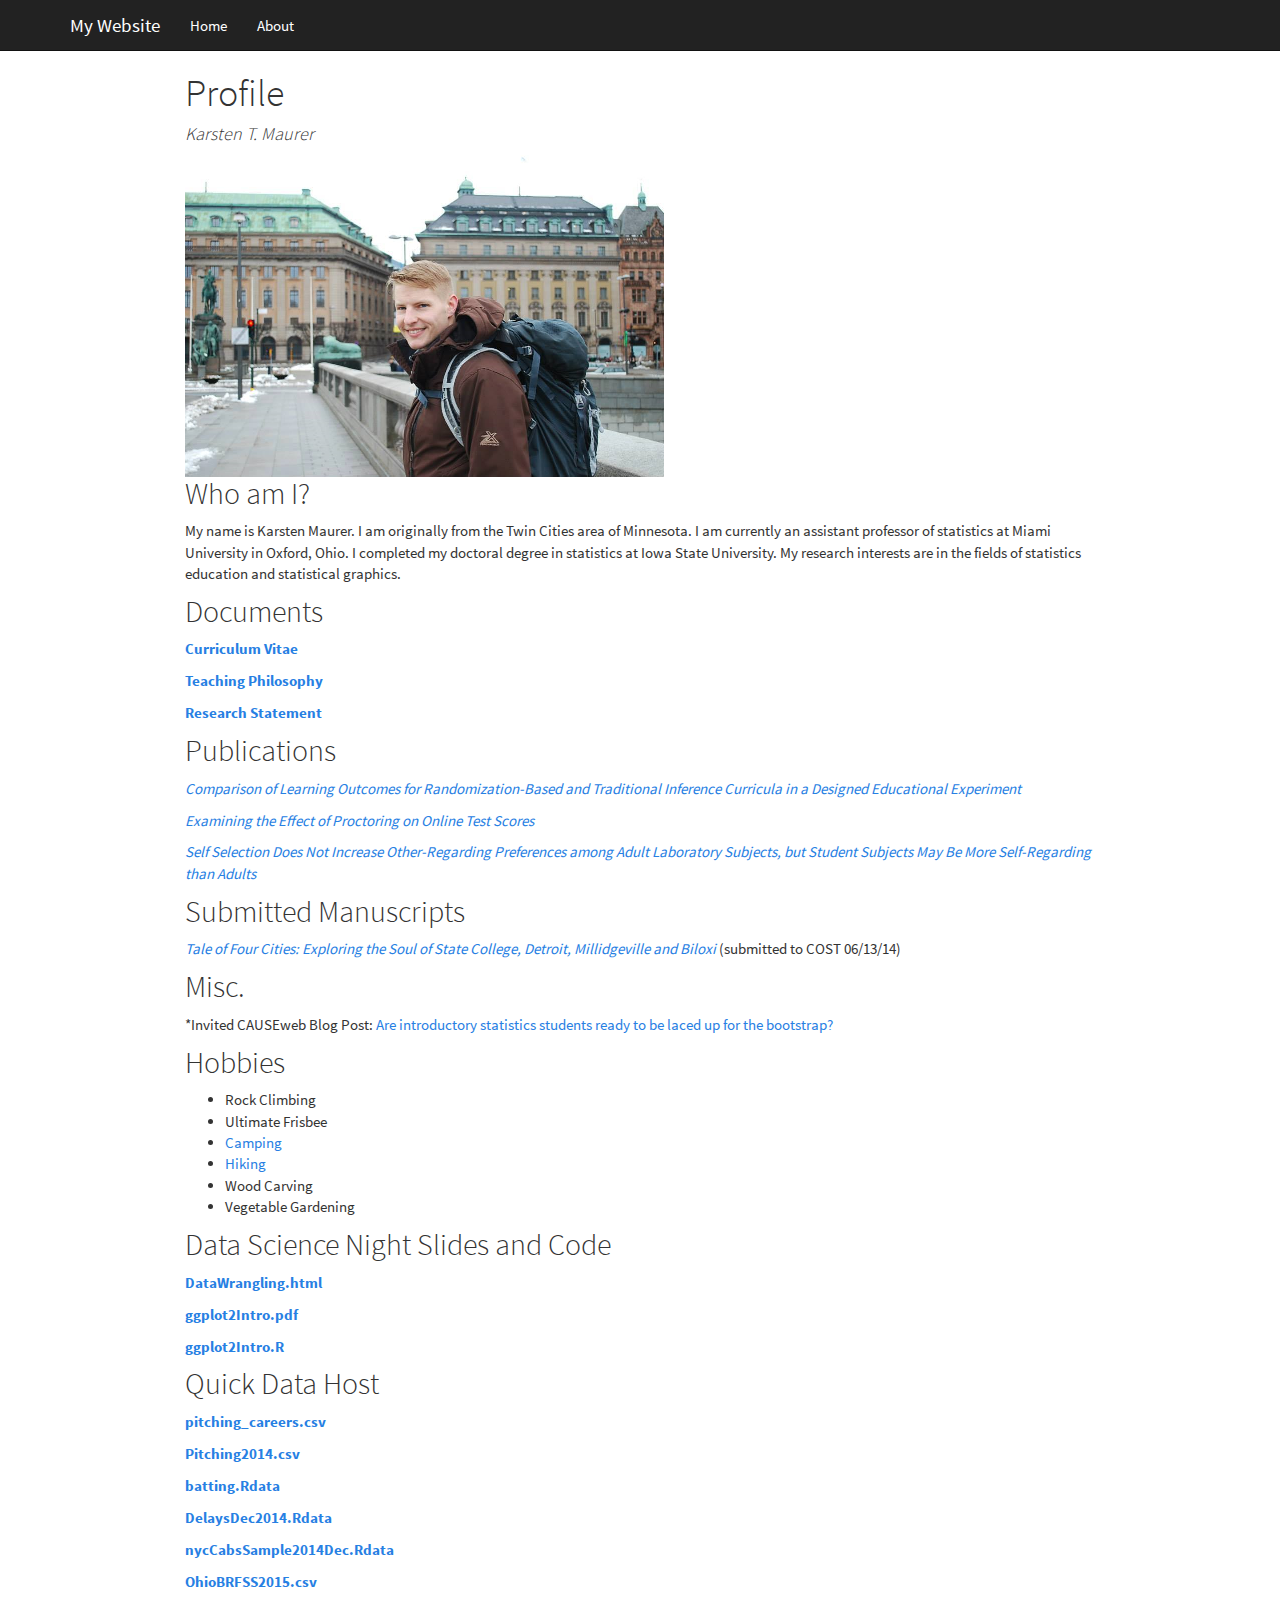
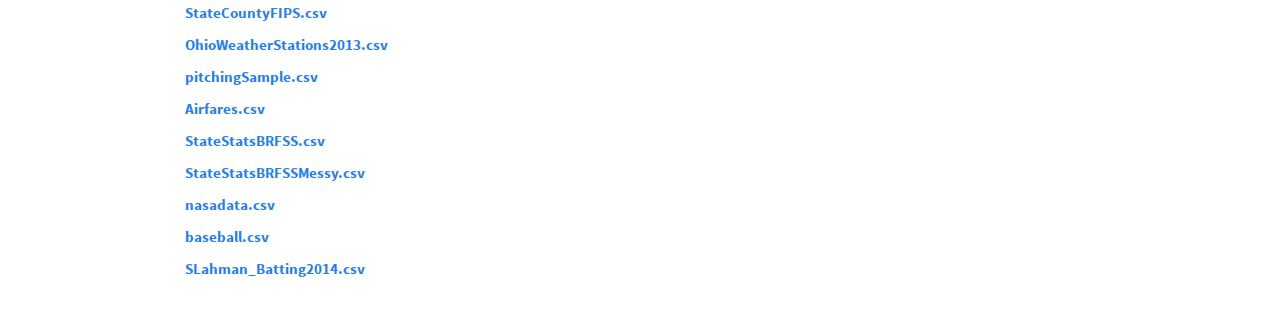
<file: indexOld.html>
<!DOCTYPE html>

<html xmlns="http://www.w3.org/1999/xhtml">

<head>

<meta charset="utf-8" />
<meta http-equiv="Content-Type" content="text/html; charset=utf-8" />
<meta name="generator" content="pandoc" />


<meta name="author" content="Karsten T. Maurer" />


<title>Profile</title>

<script src="site_libs/jquery-1.11.3/jquery.min.js"></script>
<meta name="viewport" content="width=device-width, initial-scale=1" />
<link href="site_libs/bootstrap-3.3.5/css/cosmo.min.css" rel="stylesheet" />
<script src="site_libs/bootstrap-3.3.5/js/bootstrap.min.js"></script>
<script src="site_libs/bootstrap-3.3.5/shim/html5shiv.min.js"></script>
<script src="site_libs/bootstrap-3.3.5/shim/respond.min.js"></script>
<script src="site_libs/navigation-1.1/tabsets.js"></script>
<link href="site_libs/highlightjs-1.1/default.css" rel="stylesheet" />
<script src="site_libs/highlightjs-1.1/highlight.js"></script>

<style type="text/css">code{white-space: pre;}</style>
<style type="text/css">
  pre:not([class]) {
    background-color: white;
  }
</style>
<script type="text/javascript">
if (window.hljs && document.readyState && document.readyState === "complete") {
   window.setTimeout(function() {
      hljs.initHighlighting();
   }, 0);
}
</script>



<style type="text/css">
h1 {
  font-size: 34px;
}
h1.title {
  font-size: 38px;
}
h2 {
  font-size: 30px;
}
h3 {
  font-size: 24px;
}
h4 {
  font-size: 18px;
}
h5 {
  font-size: 16px;
}
h6 {
  font-size: 12px;
}
.table th:not([align]) {
  text-align: left;
}
</style>


</head>

<body>

<style type = "text/css">
.main-container {
  max-width: 940px;
  margin-left: auto;
  margin-right: auto;
}
code {
  color: inherit;
  background-color: rgba(0, 0, 0, 0.04);
}
img {
  max-width:100%;
  height: auto;
}
.tabbed-pane {
  padding-top: 12px;
}
button.code-folding-btn:focus {
  outline: none;
}
</style>


<style type="text/css">
/* padding for bootstrap navbar */
body {
  padding-top: 51px;
  padding-bottom: 40px;
}
/* offset scroll position for anchor links (for fixed navbar)  */
.section h1 {
  padding-top: 56px;
  margin-top: -56px;
}

.section h2 {
  padding-top: 56px;
  margin-top: -56px;
}
.section h3 {
  padding-top: 56px;
  margin-top: -56px;
}
.section h4 {
  padding-top: 56px;
  margin-top: -56px;
}
.section h5 {
  padding-top: 56px;
  margin-top: -56px;
}
.section h6 {
  padding-top: 56px;
  margin-top: -56px;
}
</style>

<script>
// manage active state of menu based on current page
$(document).ready(function () {
  // active menu anchor
  href = window.location.pathname
  href = href.substr(href.lastIndexOf('/') + 1)
  if (href === "")
    href = "index.html";
  var menuAnchor = $('a[href="' + href + '"]');

  // mark it active
  menuAnchor.parent().addClass('active');

  // if it's got a parent navbar menu mark it active as well
  menuAnchor.closest('li.dropdown').addClass('active');
});
</script>


<div class="container-fluid main-container">

<!-- tabsets -->
<script>
$(document).ready(function () {
  window.buildTabsets("TOC");
});
</script>

<!-- code folding -->






<div class="navbar navbar-default  navbar-fixed-top" role="navigation">
  <div class="container">
    <div class="navbar-header">
      <button type="button" class="navbar-toggle collapsed" data-toggle="collapse" data-target="#navbar">
        <span class="icon-bar"></span>
        <span class="icon-bar"></span>
        <span class="icon-bar"></span>
      </button>
      <a class="navbar-brand" href="index.html">My Website</a>
    </div>
    <div id="navbar" class="navbar-collapse collapse">
      <ul class="nav navbar-nav">
        <li>
  <a href="index.html">Home</a>
</li>
<li>
  <a href="about.html">About</a>
</li>
      </ul>
      <ul class="nav navbar-nav navbar-right">
        
      </ul>
    </div><!--/.nav-collapse -->
  </div><!--/.container -->
</div><!--/.navbar -->

<div class="fluid-row" id="header">



<h1 class="title toc-ignore">Profile</h1>
<h4 class="author"><em>Karsten T. Maurer</em></h4>

</div>


<div class="figure">
<img src="images/StockholmSmall.png" />

</div>
<div id="who-am-i" class="section level2">
<h2>Who am I?</h2>
<p>My name is Karsten Maurer. I am originally from the Twin Cities area of Minnesota. I am currently an assistant professor of statistics at Miami University in Oxford, Ohio. I completed my doctoral degree in statistics at Iowa State University. My research interests are in the fields of statistics education and statistical graphics.</p>
</div>
<div id="documents" class="section level2">
<h2>Documents</h2>
<p><strong><a href="documents/KarstenMaurerCV.pdf">Curriculum Vitae</a></strong></p>
<p><strong><a href="documents/KarstenMaurerTeachPhil.pdf">Teaching Philosophy</a></strong></p>
<p><strong><a href="documents/KarstenMaurerResearchStatement.pdf">Research Statement</a></strong></p>
</div>
<div id="publications" class="section level2">
<h2>Publications</h2>
<p><em><a href="http://escholarship.org/uc/item/0wm523b0">Comparison of Learning Outcomes for Randomization-Based and Traditional Inference Curricula in a Designed Educational Experiment</a></em></p>
<p><em><a href="https://olj.onlinelearningconsortium.org/index.php/olj/article/view/885">Examining the Effect of Proctoring on Online Test Scores</a></em></p>
<p><em><a href="documents/SelfSelectionPaperMorrisTandT.pdf">Self Selection Does Not Increase Other-Regarding Preferences among Adult Laboratory Subjects, but Student Subjects May Be More Self-Regarding than Adults</a></em></p>
</div>
<div id="submitted-manuscripts" class="section level2">
<h2>Submitted Manuscripts</h2>
<p><em><a href="documents/MaurerOsthusLoy-submission1.pdf">Tale of Four Cities: Exploring the Soul of State College, Detroit, Millidgeville and Biloxi</a></em> (submitted to COST 06/13/14)</p>
</div>
<div id="misc." class="section level2">
<h2>Misc.</h2>
<p>*Invited CAUSEweb Blog Post: <a href="https://www.causeweb.org/sbi/?p=564">Are introductory statistics students ready to be laced up for the bootstrap?</a></p>
</div>
<div id="hobbies" class="section level2">
<h2>Hobbies</h2>
<ul>
<li>Rock Climbing</li>
<li>Ultimate Frisbee</li>
<li><a href="images/camping.png">Camping</a></li>
<li><a href="images/zion.png">Hiking</a></li>
<li>Wood Carving</li>
<li>Vegetable Gardening</li>
</ul>
</div>
<div id="data-science-night-slides-and-code" class="section level2">
<h2>Data Science Night Slides and Code</h2>
<p><strong><a href="documents/DataWrangling.html">DataWrangling.html</a></strong></p>
<p><strong><a href="documents/ggplot2Intro.pdf">ggplot2Intro.pdf</a></strong></p>
<p><strong><a href="documents/ggplot2Intro.R">ggplot2Intro.R</a></strong></p>
</div>
<div id="quick-data-host" class="section level2">
<h2>Quick Data Host</h2>
<p><strong><a href="documents/pitching_careers.csv">pitching_careers.csv</a></strong></p>
<p><strong><a href="documents/Pitching2014.csv">Pitching2014.csv</a></strong></p>
<p><strong><a href="documents/batting.Rdata">batting.Rdata</a></strong></p>
<p><strong><a href="documents/DelaysDec2014.Rdata">DelaysDec2014.Rdata</a></strong></p>
<p><strong><a href="documents/nycCabsSample2014Dec.Rdata">nycCabsSample2014Dec.Rdata</a></strong></p>
<p><strong><a href="documents/OhioBRFSS2015.csv">OhioBRFSS2015.csv</a></strong></p>
<p><strong><a href="documents/StateCountyFIPS.csv">StateCountyFIPS.csv</a></strong></p>
<p><strong><a href="documents/OhioWeatherStations2013.csv">OhioWeatherStations2013.csv</a></strong></p>
<p><strong><a href="documents/pitchingSample.csv">pitchingSample.csv</a></strong></p>
<p><strong><a href="documents/Airfares.csv">Airfares.csv</a></strong></p>
<p><strong><a href="documents/StateStatsBRFSS.csv">StateStatsBRFSS.csv</a></strong></p>
<p><strong><a href="documents/StateStatsBRFSSMessy.csv">StateStatsBRFSSMessy.csv</a></strong></p>
<p><strong><a href="documents/nasadata.csv">nasadata.csv</a></strong></p>
<p><strong><a href="documents/baseball.csv">baseball.csv</a></strong></p>
<p><strong><a href="documents/SLahman_Batting2014.csv">SLahman_Batting2014.csv</a></strong></p>
</div>




</div>

<script>

// add bootstrap table styles to pandoc tables
function bootstrapStylePandocTables() {
  $('tr.header').parent('thead').parent('table').addClass('table table-condensed');
}
$(document).ready(function () {
  bootstrapStylePandocTables();
});


</script>

<!-- dynamically load mathjax for compatibility with self-contained -->
<script>
  (function () {
    var script = document.createElement("script");
    script.type = "text/javascript";
    script.src  = "https://mathjax.rstudio.com/latest/MathJax.js?config=TeX-AMS-MML_HTMLorMML";
    document.getElementsByTagName("head")[0].appendChild(script);
  })();
</script>

</body>
</html>
</file>
<file: site_libs/highlightjs-1.1/default.css>
pre .operator,
pre .paren {
 color: rgb(104, 118, 135)
}

pre .literal {
 color: #990073
}

pre .number {
 color: #099;
}

pre .comment {
 color: #998;
 font-style: italic
}

pre .keyword {
 color: #900;
 font-weight: bold
}

pre .identifier {
 color: rgb(0, 0, 0);
}

pre .string {
 color: #d14;
}
</file>
<file: site_libs/bootstrap-3.3.5/css/cosmo.min.css>
@font-face {
  font-family: 'Source Sans Pro';
  font-style: normal;
  font-weight: 300;
  src: url(fonts/SourceSansProLight.ttf) format('truetype');
}
@font-face {
  font-family: 'Source Sans Pro';
  font-style: normal;
  font-weight: 400;
  src: url(fonts/SourceSansPro.ttf) format('truetype');
}
@font-face {
  font-family: 'Source Sans Pro';
  font-style: normal;
  font-weight: 700;
  src: url(fonts/SourceSansProBold.ttf) format('truetype');
}

/*!
 * bootswatch v3.3.6
 * Homepage: http://bootswatch.com
 * Copyright 2012-2015 Thomas Park
 * Licensed under MIT
 * Based on Bootstrap
*//*!
 * Bootstrap v3.3.6 (http://getbootstrap.com)
 * Copyright 2011-2015 Twitter, Inc.
 * Licensed under MIT (https://github.com/twbs/bootstrap/blob/master/LICENSE)
 *//*! normalize.css v3.0.3 | MIT License | github.com/necolas/normalize.css */html{font-family:sans-serif;-ms-text-size-adjust:100%;-webkit-text-size-adjust:100%}body{margin:0}article,aside,details,figcaption,figure,footer,header,hgroup,main,menu,nav,section,summary{display:block}audio,canvas,progress,video{display:inline-block;vertical-align:baseline}audio:not([controls]){display:none;height:0}[hidden],template{display:none}a{background-color:transparent}a:active,a:hover{outline:0}abbr[title]{border-bottom:1px dotted}b,strong{font-weight:bold}dfn{font-style:italic}h1{font-size:2em;margin:0.67em 0}mark{background:#ff0;color:#000}small{font-size:80%}sub,sup{font-size:75%;line-height:0;position:relative;vertical-align:baseline}sup{top:-0.5em}sub{bottom:-0.25em}img{border:0}svg:not(:root){overflow:hidden}figure{margin:1em 40px}hr{-webkit-box-sizing:content-box;-moz-box-sizing:content-box;box-sizing:content-box;height:0}pre{overflow:auto}code,kbd,pre,samp{font-family:monospace, monospace;font-size:1em}button,input,optgroup,select,textarea{color:inherit;font:inherit;margin:0}button{overflow:visible}button,select{text-transform:none}button,html input[type="button"],input[type="reset"],input[type="submit"]{-webkit-appearance:button;cursor:pointer}button[disabled],html input[disabled]{cursor:default}button::-moz-focus-inner,input::-moz-focus-inner{border:0;padding:0}input{line-height:normal}input[type="checkbox"],input[type="radio"]{-webkit-box-sizing:border-box;-moz-box-sizing:border-box;box-sizing:border-box;padding:0}input[type="number"]::-webkit-inner-spin-button,input[type="number"]::-webkit-outer-spin-button{height:auto}input[type="search"]{-webkit-appearance:textfield;-webkit-box-sizing:content-box;-moz-box-sizing:content-box;box-sizing:content-box}input[type="search"]::-webkit-search-cancel-button,input[type="search"]::-webkit-search-decoration{-webkit-appearance:none}fieldset{border:1px solid #c0c0c0;margin:0 2px;padding:0.35em 0.625em 0.75em}legend{border:0;padding:0}textarea{overflow:auto}optgroup{font-weight:bold}table{border-collapse:collapse;border-spacing:0}td,th{padding:0}/*! Source: https://github.com/h5bp/html5-boilerplate/blob/master/src/css/main.css */@media print{*,*:before,*:after{background:transparent !important;color:#000 !important;-webkit-box-shadow:none !important;box-shadow:none !important;text-shadow:none !important}a,a:visited{text-decoration:underline}a[href]:after{content:" (" attr(href) ")"}abbr[title]:after{content:" (" attr(title) ")"}a[href^="#"]:after,a[href^="javascript:"]:after{content:""}pre,blockquote{border:1px solid #999;page-break-inside:avoid}thead{display:table-header-group}tr,img{page-break-inside:avoid}img{max-width:100% !important}p,h2,h3{orphans:3;widows:3}h2,h3{page-break-after:avoid}.navbar{display:none}.btn>.caret,.dropup>.btn>.caret{border-top-color:#000 !important}.label{border:1px solid #000}.table{border-collapse:collapse !important}.table td,.table th{background-color:#fff !important}.table-bordered th,.table-bordered td{border:1px solid #ddd !important}}@font-face{font-family:'Glyphicons Halflings';src:url('../fonts/glyphicons-halflings-regular.eot');src:url('../fonts/glyphicons-halflings-regular.eot?#iefix') format('embedded-opentype'),url('../fonts/glyphicons-halflings-regular.woff') format('woff'),url('../fonts/glyphicons-halflings-regular.ttf') format('truetype'),url('../fonts/glyphicons-halflings-regular.svg#glyphicons_halflingsregular') format('svg')}.glyphicon{position:relative;top:1px;display:inline-block;font-family:'Glyphicons Halflings';font-style:normal;font-weight:normal;line-height:1;-webkit-font-smoothing:antialiased;-moz-osx-font-smoothing:grayscale}.glyphicon-asterisk:before{content:"\002a"}.glyphicon-plus:before{content:"\002b"}.glyphicon-euro:before,.glyphicon-eur:before{content:"\20ac"}.glyphicon-minus:before{content:"\2212"}.glyphicon-cloud:before{content:"\2601"}.glyphicon-envelope:before{content:"\2709"}.glyphicon-pencil:before{content:"\270f"}.glyphicon-glass:before{content:"\e001"}.glyphicon-music:before{content:"\e002"}.glyphicon-search:before{content:"\e003"}.glyphicon-heart:before{content:"\e005"}.glyphicon-star:before{content:"\e006"}.glyphicon-star-empty:before{content:"\e007"}.glyphicon-user:before{content:"\e008"}.glyphicon-film:before{content:"\e009"}.glyphicon-th-large:before{content:"\e010"}.glyphicon-th:before{content:"\e011"}.glyphicon-th-list:before{content:"\e012"}.glyphicon-ok:before{content:"\e013"}.glyphicon-remove:before{content:"\e014"}.glyphicon-zoom-in:before{content:"\e015"}.glyphicon-zoom-out:before{content:"\e016"}.glyphicon-off:before{content:"\e017"}.glyphicon-signal:before{content:"\e018"}.glyphicon-cog:before{content:"\e019"}.glyphicon-trash:before{content:"\e020"}.glyphicon-home:before{content:"\e021"}.glyphicon-file:before{content:"\e022"}.glyphicon-time:before{content:"\e023"}.glyphicon-road:before{content:"\e024"}.glyphicon-download-alt:before{content:"\e025"}.glyphicon-download:before{content:"\e026"}.glyphicon-upload:before{content:"\e027"}.glyphicon-inbox:before{content:"\e028"}.glyphicon-play-circle:before{content:"\e029"}.glyphicon-repeat:before{content:"\e030"}.glyphicon-refresh:before{content:"\e031"}.glyphicon-list-alt:before{content:"\e032"}.glyphicon-lock:before{content:"\e033"}.glyphicon-flag:before{content:"\e034"}.glyphicon-headphones:before{content:"\e035"}.glyphicon-volume-off:before{content:"\e036"}.glyphicon-volume-down:before{content:"\e037"}.glyphicon-volume-up:before{content:"\e038"}.glyphicon-qrcode:before{content:"\e039"}.glyphicon-barcode:before{content:"\e040"}.glyphicon-tag:before{content:"\e041"}.glyphicon-tags:before{content:"\e042"}.glyphicon-book:before{content:"\e043"}.glyphicon-bookmark:before{content:"\e044"}.glyphicon-print:before{content:"\e045"}.glyphicon-camera:before{content:"\e046"}.glyphicon-font:before{content:"\e047"}.glyphicon-bold:before{content:"\e048"}.glyphicon-italic:before{content:"\e049"}.glyphicon-text-height:before{content:"\e050"}.glyphicon-text-width:before{content:"\e051"}.glyphicon-align-left:before{content:"\e052"}.glyphicon-align-center:before{content:"\e053"}.glyphicon-align-right:before{content:"\e054"}.glyphicon-align-justify:before{content:"\e055"}.glyphicon-list:before{content:"\e056"}.glyphicon-indent-left:before{content:"\e057"}.glyphicon-indent-right:before{content:"\e058"}.glyphicon-facetime-video:before{content:"\e059"}.glyphicon-picture:before{content:"\e060"}.glyphicon-map-marker:before{content:"\e062"}.glyphicon-adjust:before{content:"\e063"}.glyphicon-tint:before{content:"\e064"}.glyphicon-edit:before{content:"\e065"}.glyphicon-share:before{content:"\e066"}.glyphicon-check:before{content:"\e067"}.glyphicon-move:before{content:"\e068"}.glyphicon-step-backward:before{content:"\e069"}.glyphicon-fast-backward:before{content:"\e070"}.glyphicon-backward:before{content:"\e071"}.glyphicon-play:before{content:"\e072"}.glyphicon-pause:before{content:"\e073"}.glyphicon-stop:before{content:"\e074"}.glyphicon-forward:before{content:"\e075"}.glyphicon-fast-forward:before{content:"\e076"}.glyphicon-step-forward:before{content:"\e077"}.glyphicon-eject:before{content:"\e078"}.glyphicon-chevron-left:before{content:"\e079"}.glyphicon-chevron-right:before{content:"\e080"}.glyphicon-plus-sign:before{content:"\e081"}.glyphicon-minus-sign:before{content:"\e082"}.glyphicon-remove-sign:before{content:"\e083"}.glyphicon-ok-sign:before{content:"\e084"}.glyphicon-question-sign:before{content:"\e085"}.glyphicon-info-sign:before{content:"\e086"}.glyphicon-screenshot:before{content:"\e087"}.glyphicon-remove-circle:before{content:"\e088"}.glyphicon-ok-circle:before{content:"\e089"}.glyphicon-ban-circle:before{content:"\e090"}.glyphicon-arrow-left:before{content:"\e091"}.glyphicon-arrow-right:before{content:"\e092"}.glyphicon-arrow-up:before{content:"\e093"}.glyphicon-arrow-down:before{content:"\e094"}.glyphicon-share-alt:before{content:"\e095"}.glyphicon-resize-full:before{content:"\e096"}.glyphicon-resize-small:before{content:"\e097"}.glyphicon-exclamation-sign:before{content:"\e101"}.glyphicon-gift:before{content:"\e102"}.glyphicon-leaf:before{content:"\e103"}.glyphicon-fire:before{content:"\e104"}.glyphicon-eye-open:before{content:"\e105"}.glyphicon-eye-close:before{content:"\e106"}.glyphicon-warning-sign:before{content:"\e107"}.glyphicon-plane:before{content:"\e108"}.glyphicon-calendar:before{content:"\e109"}.glyphicon-random:before{content:"\e110"}.glyphicon-comment:before{content:"\e111"}.glyphicon-magnet:before{content:"\e112"}.glyphicon-chevron-up:before{content:"\e113"}.glyphicon-chevron-down:before{content:"\e114"}.glyphicon-retweet:before{content:"\e115"}.glyphicon-shopping-cart:before{content:"\e116"}.glyphicon-folder-close:before{content:"\e117"}.glyphicon-folder-open:before{content:"\e118"}.glyphicon-resize-vertical:before{content:"\e119"}.glyphicon-resize-horizontal:before{content:"\e120"}.glyphicon-hdd:before{content:"\e121"}.glyphicon-bullhorn:before{content:"\e122"}.glyphicon-bell:before{content:"\e123"}.glyphicon-certificate:before{content:"\e124"}.glyphicon-thumbs-up:before{content:"\e125"}.glyphicon-thumbs-down:before{content:"\e126"}.glyphicon-hand-right:before{content:"\e127"}.glyphicon-hand-left:before{content:"\e128"}.glyphicon-hand-up:before{content:"\e129"}.glyphicon-hand-down:before{content:"\e130"}.glyphicon-circle-arrow-right:before{content:"\e131"}.glyphicon-circle-arrow-left:before{content:"\e132"}.glyphicon-circle-arrow-up:before{content:"\e133"}.glyphicon-circle-arrow-down:before{content:"\e134"}.glyphicon-globe:before{content:"\e135"}.glyphicon-wrench:before{content:"\e136"}.glyphicon-tasks:before{content:"\e137"}.glyphicon-filter:before{content:"\e138"}.glyphicon-briefcase:before{content:"\e139"}.glyphicon-fullscreen:before{content:"\e140"}.glyphicon-dashboard:before{content:"\e141"}.glyphicon-paperclip:before{content:"\e142"}.glyphicon-heart-empty:before{content:"\e143"}.glyphicon-link:before{content:"\e144"}.glyphicon-phone:before{content:"\e145"}.glyphicon-pushpin:before{content:"\e146"}.glyphicon-usd:before{content:"\e148"}.glyphicon-gbp:before{content:"\e149"}.glyphicon-sort:before{content:"\e150"}.glyphicon-sort-by-alphabet:before{content:"\e151"}.glyphicon-sort-by-alphabet-alt:before{content:"\e152"}.glyphicon-sort-by-order:before{content:"\e153"}.glyphicon-sort-by-order-alt:before{content:"\e154"}.glyphicon-sort-by-attributes:before{content:"\e155"}.glyphicon-sort-by-attributes-alt:before{content:"\e156"}.glyphicon-unchecked:before{content:"\e157"}.glyphicon-expand:before{content:"\e158"}.glyphicon-collapse-down:before{content:"\e159"}.glyphicon-collapse-up:before{content:"\e160"}.glyphicon-log-in:before{content:"\e161"}.glyphicon-flash:before{content:"\e162"}.glyphicon-log-out:before{content:"\e163"}.glyphicon-new-window:before{content:"\e164"}.glyphicon-record:before{content:"\e165"}.glyphicon-save:before{content:"\e166"}.glyphicon-open:before{content:"\e167"}.glyphicon-saved:before{content:"\e168"}.glyphicon-import:before{content:"\e169"}.glyphicon-export:before{content:"\e170"}.glyphicon-send:before{content:"\e171"}.glyphicon-floppy-disk:before{content:"\e172"}.glyphicon-floppy-saved:before{content:"\e173"}.glyphicon-floppy-remove:before{content:"\e174"}.glyphicon-floppy-save:before{content:"\e175"}.glyphicon-floppy-open:before{content:"\e176"}.glyphicon-credit-card:before{content:"\e177"}.glyphicon-transfer:before{content:"\e178"}.glyphicon-cutlery:before{content:"\e179"}.glyphicon-header:before{content:"\e180"}.glyphicon-compressed:before{content:"\e181"}.glyphicon-earphone:before{content:"\e182"}.glyphicon-phone-alt:before{content:"\e183"}.glyphicon-tower:before{content:"\e184"}.glyphicon-stats:before{content:"\e185"}.glyphicon-sd-video:before{content:"\e186"}.glyphicon-hd-video:before{content:"\e187"}.glyphicon-subtitles:before{content:"\e188"}.glyphicon-sound-stereo:before{content:"\e189"}.glyphicon-sound-dolby:before{content:"\e190"}.glyphicon-sound-5-1:before{content:"\e191"}.glyphicon-sound-6-1:before{content:"\e192"}.glyphicon-sound-7-1:before{content:"\e193"}.glyphicon-copyright-mark:before{content:"\e194"}.glyphicon-registration-mark:before{content:"\e195"}.glyphicon-cloud-download:before{content:"\e197"}.glyphicon-cloud-upload:before{content:"\e198"}.glyphicon-tree-conifer:before{content:"\e199"}.glyphicon-tree-deciduous:before{content:"\e200"}.glyphicon-cd:before{content:"\e201"}.glyphicon-save-file:before{content:"\e202"}.glyphicon-open-file:before{content:"\e203"}.glyphicon-level-up:before{content:"\e204"}.glyphicon-copy:before{content:"\e205"}.glyphicon-paste:before{content:"\e206"}.glyphicon-alert:before{content:"\e209"}.glyphicon-equalizer:before{content:"\e210"}.glyphicon-king:before{content:"\e211"}.glyphicon-queen:before{content:"\e212"}.glyphicon-pawn:before{content:"\e213"}.glyphicon-bishop:before{content:"\e214"}.glyphicon-knight:before{content:"\e215"}.glyphicon-baby-formula:before{content:"\e216"}.glyphicon-tent:before{content:"\26fa"}.glyphicon-blackboard:before{content:"\e218"}.glyphicon-bed:before{content:"\e219"}.glyphicon-apple:before{content:"\f8ff"}.glyphicon-erase:before{content:"\e221"}.glyphicon-hourglass:before{content:"\231b"}.glyphicon-lamp:before{content:"\e223"}.glyphicon-duplicate:before{content:"\e224"}.glyphicon-piggy-bank:before{content:"\e225"}.glyphicon-scissors:before{content:"\e226"}.glyphicon-bitcoin:before{content:"\e227"}.glyphicon-btc:before{content:"\e227"}.glyphicon-xbt:before{content:"\e227"}.glyphicon-yen:before{content:"\00a5"}.glyphicon-jpy:before{content:"\00a5"}.glyphicon-ruble:before{content:"\20bd"}.glyphicon-rub:before{content:"\20bd"}.glyphicon-scale:before{content:"\e230"}.glyphicon-ice-lolly:before{content:"\e231"}.glyphicon-ice-lolly-tasted:before{content:"\e232"}.glyphicon-education:before{content:"\e233"}.glyphicon-option-horizontal:before{content:"\e234"}.glyphicon-option-vertical:before{content:"\e235"}.glyphicon-menu-hamburger:before{content:"\e236"}.glyphicon-modal-window:before{content:"\e237"}.glyphicon-oil:before{content:"\e238"}.glyphicon-grain:before{content:"\e239"}.glyphicon-sunglasses:before{content:"\e240"}.glyphicon-text-size:before{content:"\e241"}.glyphicon-text-color:before{content:"\e242"}.glyphicon-text-background:before{content:"\e243"}.glyphicon-object-align-top:before{content:"\e244"}.glyphicon-object-align-bottom:before{content:"\e245"}.glyphicon-object-align-horizontal:before{content:"\e246"}.glyphicon-object-align-left:before{content:"\e247"}.glyphicon-object-align-vertical:before{content:"\e248"}.glyphicon-object-align-right:before{content:"\e249"}.glyphicon-triangle-right:before{content:"\e250"}.glyphicon-triangle-left:before{content:"\e251"}.glyphicon-triangle-bottom:before{content:"\e252"}.glyphicon-triangle-top:before{content:"\e253"}.glyphicon-console:before{content:"\e254"}.glyphicon-superscript:before{content:"\e255"}.glyphicon-subscript:before{content:"\e256"}.glyphicon-menu-left:before{content:"\e257"}.glyphicon-menu-right:before{content:"\e258"}.glyphicon-menu-down:before{content:"\e259"}.glyphicon-menu-up:before{content:"\e260"}*{-webkit-box-sizing:border-box;-moz-box-sizing:border-box;box-sizing:border-box}*:before,*:after{-webkit-box-sizing:border-box;-moz-box-sizing:border-box;box-sizing:border-box}html{font-size:10px;-webkit-tap-highlight-color:rgba(0,0,0,0)}body{font-family:"Source Sans Pro",Calibri,Candara,Arial,sans-serif;font-size:15px;line-height:1.42857143;color:#333333;background-color:#ffffff}input,button,select,textarea{font-family:inherit;font-size:inherit;line-height:inherit}a{color:#2780e3;text-decoration:none}a:hover,a:focus{color:#165ba8;text-decoration:underline}a:focus{outline:thin dotted;outline:5px auto -webkit-focus-ring-color;outline-offset:-2px}figure{margin:0}img{vertical-align:middle}.img-responsive,.thumbnail>img,.thumbnail a>img,.carousel-inner>.item>img,.carousel-inner>.item>a>img{display:block;max-width:100%;height:auto}.img-rounded{border-radius:0}.img-thumbnail{padding:4px;line-height:1.42857143;background-color:#ffffff;border:1px solid #dddddd;border-radius:0;-webkit-transition:all .2s ease-in-out;-o-transition:all .2s ease-in-out;transition:all .2s ease-in-out;display:inline-block;max-width:100%;height:auto}.img-circle{border-radius:50%}hr{margin-top:21px;margin-bottom:21px;border:0;border-top:1px solid #e6e6e6}.sr-only{position:absolute;width:1px;height:1px;margin:-1px;padding:0;overflow:hidden;clip:rect(0, 0, 0, 0);border:0}.sr-only-focusable:active,.sr-only-focusable:focus{position:static;width:auto;height:auto;margin:0;overflow:visible;clip:auto}[role="button"]{cursor:pointer}h1,h2,h3,h4,h5,h6,.h1,.h2,.h3,.h4,.h5,.h6{font-family:"Source Sans Pro",Calibri,Candara,Arial,sans-serif;font-weight:300;line-height:1.1;color:inherit}h1 small,h2 small,h3 small,h4 small,h5 small,h6 small,.h1 small,.h2 small,.h3 small,.h4 small,.h5 small,.h6 small,h1 .small,h2 .small,h3 .small,h4 .small,h5 .small,h6 .small,.h1 .small,.h2 .small,.h3 .small,.h4 .small,.h5 .small,.h6 .small{font-weight:normal;line-height:1;color:#999999}h1,.h1,h2,.h2,h3,.h3{margin-top:21px;margin-bottom:10.5px}h1 small,.h1 small,h2 small,.h2 small,h3 small,.h3 small,h1 .small,.h1 .small,h2 .small,.h2 .small,h3 .small,.h3 .small{font-size:65%}h4,.h4,h5,.h5,h6,.h6{margin-top:10.5px;margin-bottom:10.5px}h4 small,.h4 small,h5 small,.h5 small,h6 small,.h6 small,h4 .small,.h4 .small,h5 .small,.h5 .small,h6 .small,.h6 .small{font-size:75%}h1,.h1{font-size:39px}h2,.h2{font-size:32px}h3,.h3{font-size:26px}h4,.h4{font-size:19px}h5,.h5{font-size:15px}h6,.h6{font-size:13px}p{margin:0 0 10.5px}.lead{margin-bottom:21px;font-size:17px;font-weight:300;line-height:1.4}@media (min-width:768px){.lead{font-size:22.5px}}small,.small{font-size:86%}mark,.mark{background-color:#ff7518;padding:.2em}.text-left{text-align:left}.text-right{text-align:right}.text-center{text-align:center}.text-justify{text-align:justify}.text-nowrap{white-space:nowrap}.text-lowercase{text-transform:lowercase}.text-uppercase{text-transform:uppercase}.text-capitalize{text-transform:capitalize}.text-muted{color:#999999}.text-primary{color:#2780e3}a.text-primary:hover,a.text-primary:focus{color:#1967be}.text-success{color:#ffffff}a.text-success:hover,a.text-success:focus{color:#e6e6e6}.text-info{color:#ffffff}a.text-info:hover,a.text-info:focus{color:#e6e6e6}.text-warning{color:#ffffff}a.text-warning:hover,a.text-warning:focus{color:#e6e6e6}.text-danger{color:#ffffff}a.text-danger:hover,a.text-danger:focus{color:#e6e6e6}.bg-primary{color:#fff;background-color:#2780e3}a.bg-primary:hover,a.bg-primary:focus{background-color:#1967be}.bg-success{background-color:#3fb618}a.bg-success:hover,a.bg-success:focus{background-color:#2f8912}.bg-info{background-color:#9954bb}a.bg-info:hover,a.bg-info:focus{background-color:#7e3f9d}.bg-warning{background-color:#ff7518}a.bg-warning:hover,a.bg-warning:focus{background-color:#e45c00}.bg-danger{background-color:#ff0039}a.bg-danger:hover,a.bg-danger:focus{background-color:#cc002e}.page-header{padding-bottom:9.5px;margin:42px 0 21px;border-bottom:1px solid #e6e6e6}ul,ol{margin-top:0;margin-bottom:10.5px}ul ul,ol ul,ul ol,ol ol{margin-bottom:0}.list-unstyled{padding-left:0;list-style:none}.list-inline{padding-left:0;list-style:none;margin-left:-5px}.list-inline>li{display:inline-block;padding-left:5px;padding-right:5px}dl{margin-top:0;margin-bottom:21px}dt,dd{line-height:1.42857143}dt{font-weight:bold}dd{margin-left:0}@media (min-width:768px){.dl-horizontal dt{float:left;width:160px;clear:left;text-align:right;overflow:hidden;text-overflow:ellipsis;white-space:nowrap}.dl-horizontal dd{margin-left:180px}}abbr[title],abbr[data-original-title]{cursor:help;border-bottom:1px dotted #999999}.initialism{font-size:90%;text-transform:uppercase}blockquote{padding:10.5px 21px;margin:0 0 21px;font-size:18.75px;border-left:5px solid #e6e6e6}blockquote p:last-child,blockquote ul:last-child,blockquote ol:last-child{margin-bottom:0}blockquote footer,blockquote small,blockquote .small{display:block;font-size:80%;line-height:1.42857143;color:#999999}blockquote footer:before,blockquote small:before,blockquote .small:before{content:'\2014 \00A0'}.blockquote-reverse,blockquote.pull-right{padding-right:15px;padding-left:0;border-right:5px solid #e6e6e6;border-left:0;text-align:right}.blockquote-reverse footer:before,blockquote.pull-right footer:before,.blockquote-reverse small:before,blockquote.pull-right small:before,.blockquote-reverse .small:before,blockquote.pull-right .small:before{content:''}.blockquote-reverse footer:after,blockquote.pull-right footer:after,.blockquote-reverse small:after,blockquote.pull-right small:after,.blockquote-reverse .small:after,blockquote.pull-right .small:after{content:'\00A0 \2014'}address{margin-bottom:21px;font-style:normal;line-height:1.42857143}code,kbd,pre,samp{font-family:monospace}code{padding:2px 4px;font-size:90%;color:#c7254e;background-color:#f9f2f4;border-radius:0}kbd{padding:2px 4px;font-size:90%;color:#ffffff;background-color:#333333;border-radius:0;-webkit-box-shadow:inset 0 -1px 0 rgba(0,0,0,0.25);box-shadow:inset 0 -1px 0 rgba(0,0,0,0.25)}kbd kbd{padding:0;font-size:100%;font-weight:bold;-webkit-box-shadow:none;box-shadow:none}pre{display:block;padding:10px;margin:0 0 10.5px;font-size:14px;line-height:1.42857143;word-break:break-all;word-wrap:break-word;color:#333333;background-color:#f5f5f5;border:1px solid #cccccc;border-radius:0}pre code{padding:0;font-size:inherit;color:inherit;white-space:pre-wrap;background-color:transparent;border-radius:0}.pre-scrollable{max-height:340px;overflow-y:scroll}.container{margin-right:auto;margin-left:auto;padding-left:15px;padding-right:15px}@media (min-width:768px){.container{width:750px}}@media (min-width:992px){.container{width:970px}}@media (min-width:1200px){.container{width:1170px}}.container-fluid{margin-right:auto;margin-left:auto;padding-left:15px;padding-right:15px}.row{margin-left:-15px;margin-right:-15px}.col-xs-1,.col-sm-1,.col-md-1,.col-lg-1,.col-xs-2,.col-sm-2,.col-md-2,.col-lg-2,.col-xs-3,.col-sm-3,.col-md-3,.col-lg-3,.col-xs-4,.col-sm-4,.col-md-4,.col-lg-4,.col-xs-5,.col-sm-5,.col-md-5,.col-lg-5,.col-xs-6,.col-sm-6,.col-md-6,.col-lg-6,.col-xs-7,.col-sm-7,.col-md-7,.col-lg-7,.col-xs-8,.col-sm-8,.col-md-8,.col-lg-8,.col-xs-9,.col-sm-9,.col-md-9,.col-lg-9,.col-xs-10,.col-sm-10,.col-md-10,.col-lg-10,.col-xs-11,.col-sm-11,.col-md-11,.col-lg-11,.col-xs-12,.col-sm-12,.col-md-12,.col-lg-12{position:relative;min-height:1px;padding-left:15px;padding-right:15px}.col-xs-1,.col-xs-2,.col-xs-3,.col-xs-4,.col-xs-5,.col-xs-6,.col-xs-7,.col-xs-8,.col-xs-9,.col-xs-10,.col-xs-11,.col-xs-12{float:left}.col-xs-12{width:100%}.col-xs-11{width:91.66666667%}.col-xs-10{width:83.33333333%}.col-xs-9{width:75%}.col-xs-8{width:66.66666667%}.col-xs-7{width:58.33333333%}.col-xs-6{width:50%}.col-xs-5{width:41.66666667%}.col-xs-4{width:33.33333333%}.col-xs-3{width:25%}.col-xs-2{width:16.66666667%}.col-xs-1{width:8.33333333%}.col-xs-pull-12{right:100%}.col-xs-pull-11{right:91.66666667%}.col-xs-pull-10{right:83.33333333%}.col-xs-pull-9{right:75%}.col-xs-pull-8{right:66.66666667%}.col-xs-pull-7{right:58.33333333%}.col-xs-pull-6{right:50%}.col-xs-pull-5{right:41.66666667%}.col-xs-pull-4{right:33.33333333%}.col-xs-pull-3{right:25%}.col-xs-pull-2{right:16.66666667%}.col-xs-pull-1{right:8.33333333%}.col-xs-pull-0{right:auto}.col-xs-push-12{left:100%}.col-xs-push-11{left:91.66666667%}.col-xs-push-10{left:83.33333333%}.col-xs-push-9{left:75%}.col-xs-push-8{left:66.66666667%}.col-xs-push-7{left:58.33333333%}.col-xs-push-6{left:50%}.col-xs-push-5{left:41.66666667%}.col-xs-push-4{left:33.33333333%}.col-xs-push-3{left:25%}.col-xs-push-2{left:16.66666667%}.col-xs-push-1{left:8.33333333%}.col-xs-push-0{left:auto}.col-xs-offset-12{margin-left:100%}.col-xs-offset-11{margin-left:91.66666667%}.col-xs-offset-10{margin-left:83.33333333%}.col-xs-offset-9{margin-left:75%}.col-xs-offset-8{margin-left:66.66666667%}.col-xs-offset-7{margin-left:58.33333333%}.col-xs-offset-6{margin-left:50%}.col-xs-offset-5{margin-left:41.66666667%}.col-xs-offset-4{margin-left:33.33333333%}.col-xs-offset-3{margin-left:25%}.col-xs-offset-2{margin-left:16.66666667%}.col-xs-offset-1{margin-left:8.33333333%}.col-xs-offset-0{margin-left:0%}@media (min-width:768px){.col-sm-1,.col-sm-2,.col-sm-3,.col-sm-4,.col-sm-5,.col-sm-6,.col-sm-7,.col-sm-8,.col-sm-9,.col-sm-10,.col-sm-11,.col-sm-12{float:left}.col-sm-12{width:100%}.col-sm-11{width:91.66666667%}.col-sm-10{width:83.33333333%}.col-sm-9{width:75%}.col-sm-8{width:66.66666667%}.col-sm-7{width:58.33333333%}.col-sm-6{width:50%}.col-sm-5{width:41.66666667%}.col-sm-4{width:33.33333333%}.col-sm-3{width:25%}.col-sm-2{width:16.66666667%}.col-sm-1{width:8.33333333%}.col-sm-pull-12{right:100%}.col-sm-pull-11{right:91.66666667%}.col-sm-pull-10{right:83.33333333%}.col-sm-pull-9{right:75%}.col-sm-pull-8{right:66.66666667%}.col-sm-pull-7{right:58.33333333%}.col-sm-pull-6{right:50%}.col-sm-pull-5{right:41.66666667%}.col-sm-pull-4{right:33.33333333%}.col-sm-pull-3{right:25%}.col-sm-pull-2{right:16.66666667%}.col-sm-pull-1{right:8.33333333%}.col-sm-pull-0{right:auto}.col-sm-push-12{left:100%}.col-sm-push-11{left:91.66666667%}.col-sm-push-10{left:83.33333333%}.col-sm-push-9{left:75%}.col-sm-push-8{left:66.66666667%}.col-sm-push-7{left:58.33333333%}.col-sm-push-6{left:50%}.col-sm-push-5{left:41.66666667%}.col-sm-push-4{left:33.33333333%}.col-sm-push-3{left:25%}.col-sm-push-2{left:16.66666667%}.col-sm-push-1{left:8.33333333%}.col-sm-push-0{left:auto}.col-sm-offset-12{margin-left:100%}.col-sm-offset-11{margin-left:91.66666667%}.col-sm-offset-10{margin-left:83.33333333%}.col-sm-offset-9{margin-left:75%}.col-sm-offset-8{margin-left:66.66666667%}.col-sm-offset-7{margin-left:58.33333333%}.col-sm-offset-6{margin-left:50%}.col-sm-offset-5{margin-left:41.66666667%}.col-sm-offset-4{margin-left:33.33333333%}.col-sm-offset-3{margin-left:25%}.col-sm-offset-2{margin-left:16.66666667%}.col-sm-offset-1{margin-left:8.33333333%}.col-sm-offset-0{margin-left:0%}}@media (min-width:992px){.col-md-1,.col-md-2,.col-md-3,.col-md-4,.col-md-5,.col-md-6,.col-md-7,.col-md-8,.col-md-9,.col-md-10,.col-md-11,.col-md-12{float:left}.col-md-12{width:100%}.col-md-11{width:91.66666667%}.col-md-10{width:83.33333333%}.col-md-9{width:75%}.col-md-8{width:66.66666667%}.col-md-7{width:58.33333333%}.col-md-6{width:50%}.col-md-5{width:41.66666667%}.col-md-4{width:33.33333333%}.col-md-3{width:25%}.col-md-2{width:16.66666667%}.col-md-1{width:8.33333333%}.col-md-pull-12{right:100%}.col-md-pull-11{right:91.66666667%}.col-md-pull-10{right:83.33333333%}.col-md-pull-9{right:75%}.col-md-pull-8{right:66.66666667%}.col-md-pull-7{right:58.33333333%}.col-md-pull-6{right:50%}.col-md-pull-5{right:41.66666667%}.col-md-pull-4{right:33.33333333%}.col-md-pull-3{right:25%}.col-md-pull-2{right:16.66666667%}.col-md-pull-1{right:8.33333333%}.col-md-pull-0{right:auto}.col-md-push-12{left:100%}.col-md-push-11{left:91.66666667%}.col-md-push-10{left:83.33333333%}.col-md-push-9{left:75%}.col-md-push-8{left:66.66666667%}.col-md-push-7{left:58.33333333%}.col-md-push-6{left:50%}.col-md-push-5{left:41.66666667%}.col-md-push-4{left:33.33333333%}.col-md-push-3{left:25%}.col-md-push-2{left:16.66666667%}.col-md-push-1{left:8.33333333%}.col-md-push-0{left:auto}.col-md-offset-12{margin-left:100%}.col-md-offset-11{margin-left:91.66666667%}.col-md-offset-10{margin-left:83.33333333%}.col-md-offset-9{margin-left:75%}.col-md-offset-8{margin-left:66.66666667%}.col-md-offset-7{margin-left:58.33333333%}.col-md-offset-6{margin-left:50%}.col-md-offset-5{margin-left:41.66666667%}.col-md-offset-4{margin-left:33.33333333%}.col-md-offset-3{margin-left:25%}.col-md-offset-2{margin-left:16.66666667%}.col-md-offset-1{margin-left:8.33333333%}.col-md-offset-0{margin-left:0%}}@media (min-width:1200px){.col-lg-1,.col-lg-2,.col-lg-3,.col-lg-4,.col-lg-5,.col-lg-6,.col-lg-7,.col-lg-8,.col-lg-9,.col-lg-10,.col-lg-11,.col-lg-12{float:left}.col-lg-12{width:100%}.col-lg-11{width:91.66666667%}.col-lg-10{width:83.33333333%}.col-lg-9{width:75%}.col-lg-8{width:66.66666667%}.col-lg-7{width:58.33333333%}.col-lg-6{width:50%}.col-lg-5{width:41.66666667%}.col-lg-4{width:33.33333333%}.col-lg-3{width:25%}.col-lg-2{width:16.66666667%}.col-lg-1{width:8.33333333%}.col-lg-pull-12{right:100%}.col-lg-pull-11{right:91.66666667%}.col-lg-pull-10{right:83.33333333%}.col-lg-pull-9{right:75%}.col-lg-pull-8{right:66.66666667%}.col-lg-pull-7{right:58.33333333%}.col-lg-pull-6{right:50%}.col-lg-pull-5{right:41.66666667%}.col-lg-pull-4{right:33.33333333%}.col-lg-pull-3{right:25%}.col-lg-pull-2{right:16.66666667%}.col-lg-pull-1{right:8.33333333%}.col-lg-pull-0{right:auto}.col-lg-push-12{left:100%}.col-lg-push-11{left:91.66666667%}.col-lg-push-10{left:83.33333333%}.col-lg-push-9{left:75%}.col-lg-push-8{left:66.66666667%}.col-lg-push-7{left:58.33333333%}.col-lg-push-6{left:50%}.col-lg-push-5{left:41.66666667%}.col-lg-push-4{left:33.33333333%}.col-lg-push-3{left:25%}.col-lg-push-2{left:16.66666667%}.col-lg-push-1{left:8.33333333%}.col-lg-push-0{left:auto}.col-lg-offset-12{margin-left:100%}.col-lg-offset-11{margin-left:91.66666667%}.col-lg-offset-10{margin-left:83.33333333%}.col-lg-offset-9{margin-left:75%}.col-lg-offset-8{margin-left:66.66666667%}.col-lg-offset-7{margin-left:58.33333333%}.col-lg-offset-6{margin-left:50%}.col-lg-offset-5{margin-left:41.66666667%}.col-lg-offset-4{margin-left:33.33333333%}.col-lg-offset-3{margin-left:25%}.col-lg-offset-2{margin-left:16.66666667%}.col-lg-offset-1{margin-left:8.33333333%}.col-lg-offset-0{margin-left:0%}}table{background-color:transparent}caption{padding-top:8px;padding-bottom:8px;color:#999999;text-align:left}th{}.table{width:100%;max-width:100%;margin-bottom:21px}.table>thead>tr>th,.table>tbody>tr>th,.table>tfoot>tr>th,.table>thead>tr>td,.table>tbody>tr>td,.table>tfoot>tr>td{padding:8px;line-height:1.42857143;vertical-align:top;border-top:1px solid #dddddd}.table>thead>tr>th{vertical-align:bottom;border-bottom:2px solid #dddddd}.table>caption+thead>tr:first-child>th,.table>colgroup+thead>tr:first-child>th,.table>thead:first-child>tr:first-child>th,.table>caption+thead>tr:first-child>td,.table>colgroup+thead>tr:first-child>td,.table>thead:first-child>tr:first-child>td{border-top:0}.table>tbody+tbody{border-top:2px solid #dddddd}.table .table{background-color:#ffffff}.table-condensed>thead>tr>th,.table-condensed>tbody>tr>th,.table-condensed>tfoot>tr>th,.table-condensed>thead>tr>td,.table-condensed>tbody>tr>td,.table-condensed>tfoot>tr>td{padding:5px}.table-bordered{border:1px solid #dddddd}.table-bordered>thead>tr>th,.table-bordered>tbody>tr>th,.table-bordered>tfoot>tr>th,.table-bordered>thead>tr>td,.table-bordered>tbody>tr>td,.table-bordered>tfoot>tr>td{border:1px solid #dddddd}.table-bordered>thead>tr>th,.table-bordered>thead>tr>td{border-bottom-width:2px}.table-striped>tbody>tr:nth-of-type(odd){background-color:#f9f9f9}.table-hover>tbody>tr:hover{background-color:#f5f5f5}table col[class*="col-"]{position:static;float:none;display:table-column}table td[class*="col-"],table th[class*="col-"]{position:static;float:none;display:table-cell}.table>thead>tr>td.active,.table>tbody>tr>td.active,.table>tfoot>tr>td.active,.table>thead>tr>th.active,.table>tbody>tr>th.active,.table>tfoot>tr>th.active,.table>thead>tr.active>td,.table>tbody>tr.active>td,.table>tfoot>tr.active>td,.table>thead>tr.active>th,.table>tbody>tr.active>th,.table>tfoot>tr.active>th{background-color:#f5f5f5}.table-hover>tbody>tr>td.active:hover,.table-hover>tbody>tr>th.active:hover,.table-hover>tbody>tr.active:hover>td,.table-hover>tbody>tr:hover>.active,.table-hover>tbody>tr.active:hover>th{background-color:#e8e8e8}.table>thead>tr>td.success,.table>tbody>tr>td.success,.table>tfoot>tr>td.success,.table>thead>tr>th.success,.table>tbody>tr>th.success,.table>tfoot>tr>th.success,.table>thead>tr.success>td,.table>tbody>tr.success>td,.table>tfoot>tr.success>td,.table>thead>tr.success>th,.table>tbody>tr.success>th,.table>tfoot>tr.success>th{background-color:#3fb618}.table-hover>tbody>tr>td.success:hover,.table-hover>tbody>tr>th.success:hover,.table-hover>tbody>tr.success:hover>td,.table-hover>tbody>tr:hover>.success,.table-hover>tbody>tr.success:hover>th{background-color:#379f15}.table>thead>tr>td.info,.table>tbody>tr>td.info,.table>tfoot>tr>td.info,.table>thead>tr>th.info,.table>tbody>tr>th.info,.table>tfoot>tr>th.info,.table>thead>tr.info>td,.table>tbody>tr.info>td,.table>tfoot>tr.info>td,.table>thead>tr.info>th,.table>tbody>tr.info>th,.table>tfoot>tr.info>th{background-color:#9954bb}.table-hover>tbody>tr>td.info:hover,.table-hover>tbody>tr>th.info:hover,.table-hover>tbody>tr.info:hover>td,.table-hover>tbody>tr:hover>.info,.table-hover>tbody>tr.info:hover>th{background-color:#8d46b0}.table>thead>tr>td.warning,.table>tbody>tr>td.warning,.table>tfoot>tr>td.warning,.table>thead>tr>th.warning,.table>tbody>tr>th.warning,.table>tfoot>tr>th.warning,.table>thead>tr.warning>td,.table>tbody>tr.warning>td,.table>tfoot>tr.warning>td,.table>thead>tr.warning>th,.table>tbody>tr.warning>th,.table>tfoot>tr.warning>th{background-color:#ff7518}.table-hover>tbody>tr>td.warning:hover,.table-hover>tbody>tr>th.warning:hover,.table-hover>tbody>tr.warning:hover>td,.table-hover>tbody>tr:hover>.warning,.table-hover>tbody>tr.warning:hover>th{background-color:#fe6600}.table>thead>tr>td.danger,.table>tbody>tr>td.danger,.table>tfoot>tr>td.danger,.table>thead>tr>th.danger,.table>tbody>tr>th.danger,.table>tfoot>tr>th.danger,.table>thead>tr.danger>td,.table>tbody>tr.danger>td,.table>tfoot>tr.danger>td,.table>thead>tr.danger>th,.table>tbody>tr.danger>th,.table>tfoot>tr.danger>th{background-color:#ff0039}.table-hover>tbody>tr>td.danger:hover,.table-hover>tbody>tr>th.danger:hover,.table-hover>tbody>tr.danger:hover>td,.table-hover>tbody>tr:hover>.danger,.table-hover>tbody>tr.danger:hover>th{background-color:#e60033}.table-responsive{overflow-x:auto;min-height:0.01%}@media screen and (max-width:767px){.table-responsive{width:100%;margin-bottom:15.75px;overflow-y:hidden;-ms-overflow-style:-ms-autohiding-scrollbar;border:1px solid #dddddd}.table-responsive>.table{margin-bottom:0}.table-responsive>.table>thead>tr>th,.table-responsive>.table>tbody>tr>th,.table-responsive>.table>tfoot>tr>th,.table-responsive>.table>thead>tr>td,.table-responsive>.table>tbody>tr>td,.table-responsive>.table>tfoot>tr>td{white-space:nowrap}.table-responsive>.table-bordered{border:0}.table-responsive>.table-bordered>thead>tr>th:first-child,.table-responsive>.table-bordered>tbody>tr>th:first-child,.table-responsive>.table-bordered>tfoot>tr>th:first-child,.table-responsive>.table-bordered>thead>tr>td:first-child,.table-responsive>.table-bordered>tbody>tr>td:first-child,.table-responsive>.table-bordered>tfoot>tr>td:first-child{border-left:0}.table-responsive>.table-bordered>thead>tr>th:last-child,.table-responsive>.table-bordered>tbody>tr>th:last-child,.table-responsive>.table-bordered>tfoot>tr>th:last-child,.table-responsive>.table-bordered>thead>tr>td:last-child,.table-responsive>.table-bordered>tbody>tr>td:last-child,.table-responsive>.table-bordered>tfoot>tr>td:last-child{border-right:0}.table-responsive>.table-bordered>tbody>tr:last-child>th,.table-responsive>.table-bordered>tfoot>tr:last-child>th,.table-responsive>.table-bordered>tbody>tr:last-child>td,.table-responsive>.table-bordered>tfoot>tr:last-child>td{border-bottom:0}}fieldset{padding:0;margin:0;border:0;min-width:0}legend{display:block;width:100%;padding:0;margin-bottom:21px;font-size:22.5px;line-height:inherit;color:#333333;border:0;border-bottom:1px solid #e5e5e5}label{display:inline-block;max-width:100%;margin-bottom:5px;font-weight:bold}input[type="search"]{-webkit-box-sizing:border-box;-moz-box-sizing:border-box;box-sizing:border-box}input[type="radio"],input[type="checkbox"]{margin:4px 0 0;margin-top:1px \9;line-height:normal}input[type="file"]{display:block}input[type="range"]{display:block;width:100%}select[multiple],select[size]{height:auto}input[type="file"]:focus,input[type="radio"]:focus,input[type="checkbox"]:focus{outline:thin dotted;outline:5px auto -webkit-focus-ring-color;outline-offset:-2px}output{display:block;padding-top:11px;font-size:15px;line-height:1.42857143;color:#333333}.form-control{display:block;width:100%;height:43px;padding:10px 18px;font-size:15px;line-height:1.42857143;color:#333333;background-color:#ffffff;background-image:none;border:1px solid #cccccc;border-radius:0;-webkit-box-shadow:inset 0 1px 1px rgba(0,0,0,0.075);box-shadow:inset 0 1px 1px rgba(0,0,0,0.075);-webkit-transition:border-color ease-in-out .15s,-webkit-box-shadow ease-in-out .15s;-o-transition:border-color ease-in-out .15s,box-shadow ease-in-out .15s;transition:border-color ease-in-out .15s,box-shadow ease-in-out .15s}.form-control:focus{border-color:#66afe9;outline:0;-webkit-box-shadow:inset 0 1px 1px rgba(0,0,0,0.075),0 0 8px rgba(102,175,233,0.6);box-shadow:inset 0 1px 1px rgba(0,0,0,0.075),0 0 8px rgba(102,175,233,0.6)}.form-control::-moz-placeholder{color:#999999;opacity:1}.form-control:-ms-input-placeholder{color:#999999}.form-control::-webkit-input-placeholder{color:#999999}.form-control::-ms-expand{border:0;background-color:transparent}.form-control[disabled],.form-control[readonly],fieldset[disabled] .form-control{background-color:#e6e6e6;opacity:1}.form-control[disabled],fieldset[disabled] .form-control{cursor:not-allowed}textarea.form-control{height:auto}input[type="search"]{-webkit-appearance:none}@media screen and (-webkit-min-device-pixel-ratio:0){input[type="date"].form-control,input[type="time"].form-control,input[type="datetime-local"].form-control,input[type="month"].form-control{line-height:43px}input[type="date"].input-sm,input[type="time"].input-sm,input[type="datetime-local"].input-sm,input[type="month"].input-sm,.input-group-sm input[type="date"],.input-group-sm input[type="time"],.input-group-sm input[type="datetime-local"],.input-group-sm input[type="month"]{line-height:31px}input[type="date"].input-lg,input[type="time"].input-lg,input[type="datetime-local"].input-lg,input[type="month"].input-lg,.input-group-lg input[type="date"],.input-group-lg input[type="time"],.input-group-lg input[type="datetime-local"],.input-group-lg input[type="month"]{line-height:64px}}.form-group{margin-bottom:15px}.radio,.checkbox{position:relative;display:block;margin-top:10px;margin-bottom:10px}.radio label,.checkbox label{min-height:21px;padding-left:20px;margin-bottom:0;font-weight:normal;cursor:pointer}.radio input[type="radio"],.radio-inline input[type="radio"],.checkbox input[type="checkbox"],.checkbox-inline input[type="checkbox"]{position:absolute;margin-left:-20px;margin-top:4px \9}.radio+.radio,.checkbox+.checkbox{margin-top:-5px}.radio-inline,.checkbox-inline{position:relative;display:inline-block;padding-left:20px;margin-bottom:0;vertical-align:middle;font-weight:normal;cursor:pointer}.radio-inline+.radio-inline,.checkbox-inline+.checkbox-inline{margin-top:0;margin-left:10px}input[type="radio"][disabled],input[type="checkbox"][disabled],input[type="radio"].disabled,input[type="checkbox"].disabled,fieldset[disabled] input[type="radio"],fieldset[disabled] input[type="checkbox"]{cursor:not-allowed}.radio-inline.disabled,.checkbox-inline.disabled,fieldset[disabled] .radio-inline,fieldset[disabled] .checkbox-inline{cursor:not-allowed}.radio.disabled label,.checkbox.disabled label,fieldset[disabled] .radio label,fieldset[disabled] .checkbox label{cursor:not-allowed}.form-control-static{padding-top:11px;padding-bottom:11px;margin-bottom:0;min-height:36px}.form-control-static.input-lg,.form-control-static.input-sm{padding-left:0;padding-right:0}.input-sm{height:31px;padding:5px 10px;font-size:13px;line-height:1.5;border-radius:0}select.input-sm{height:31px;line-height:31px}textarea.input-sm,select[multiple].input-sm{height:auto}.form-group-sm .form-control{height:31px;padding:5px 10px;font-size:13px;line-height:1.5;border-radius:0}.form-group-sm select.form-control{height:31px;line-height:31px}.form-group-sm textarea.form-control,.form-group-sm select[multiple].form-control{height:auto}.form-group-sm .form-control-static{height:31px;min-height:34px;padding:6px 10px;font-size:13px;line-height:1.5}.input-lg{height:64px;padding:18px 30px;font-size:19px;line-height:1.3333333;border-radius:0}select.input-lg{height:64px;line-height:64px}textarea.input-lg,select[multiple].input-lg{height:auto}.form-group-lg .form-control{height:64px;padding:18px 30px;font-size:19px;line-height:1.3333333;border-radius:0}.form-group-lg select.form-control{height:64px;line-height:64px}.form-group-lg textarea.form-control,.form-group-lg select[multiple].form-control{height:auto}.form-group-lg .form-control-static{height:64px;min-height:40px;padding:19px 30px;font-size:19px;line-height:1.3333333}.has-feedback{position:relative}.has-feedback .form-control{padding-right:53.75px}.form-control-feedback{position:absolute;top:0;right:0;z-index:2;display:block;width:43px;height:43px;line-height:43px;text-align:center;pointer-events:none}.input-lg+.form-control-feedback,.input-group-lg+.form-control-feedback,.form-group-lg .form-control+.form-control-feedback{width:64px;height:64px;line-height:64px}.input-sm+.form-control-feedback,.input-group-sm+.form-control-feedback,.form-group-sm .form-control+.form-control-feedback{width:31px;height:31px;line-height:31px}.has-success .help-block,.has-success .control-label,.has-success .radio,.has-success .checkbox,.has-success .radio-inline,.has-success .checkbox-inline,.has-success.radio label,.has-success.checkbox label,.has-success.radio-inline label,.has-success.checkbox-inline label{color:#ffffff}.has-success .form-control{border-color:#ffffff;-webkit-box-shadow:inset 0 1px 1px rgba(0,0,0,0.075);box-shadow:inset 0 1px 1px rgba(0,0,0,0.075)}.has-success .form-control:focus{border-color:#e6e6e6;-webkit-box-shadow:inset 0 1px 1px rgba(0,0,0,0.075),0 0 6px #fff;box-shadow:inset 0 1px 1px rgba(0,0,0,0.075),0 0 6px #fff}.has-success .input-group-addon{color:#ffffff;border-color:#ffffff;background-color:#3fb618}.has-success .form-control-feedback{color:#ffffff}.has-warning .help-block,.has-warning .control-label,.has-warning .radio,.has-warning .checkbox,.has-warning .radio-inline,.has-warning .checkbox-inline,.has-warning.radio label,.has-warning.checkbox label,.has-warning.radio-inline label,.has-warning.checkbox-inline label{color:#ffffff}.has-warning .form-control{border-color:#ffffff;-webkit-box-shadow:inset 0 1px 1px rgba(0,0,0,0.075);box-shadow:inset 0 1px 1px rgba(0,0,0,0.075)}.has-warning .form-control:focus{border-color:#e6e6e6;-webkit-box-shadow:inset 0 1px 1px rgba(0,0,0,0.075),0 0 6px #fff;box-shadow:inset 0 1px 1px rgba(0,0,0,0.075),0 0 6px #fff}.has-warning .input-group-addon{color:#ffffff;border-color:#ffffff;background-color:#ff7518}.has-warning .form-control-feedback{color:#ffffff}.has-error .help-block,.has-error .control-label,.has-error .radio,.has-error .checkbox,.has-error .radio-inline,.has-error .checkbox-inline,.has-error.radio label,.has-error.checkbox label,.has-error.radio-inline label,.has-error.checkbox-inline label{color:#ffffff}.has-error .form-control{border-color:#ffffff;-webkit-box-shadow:inset 0 1px 1px rgba(0,0,0,0.075);box-shadow:inset 0 1px 1px rgba(0,0,0,0.075)}.has-error .form-control:focus{border-color:#e6e6e6;-webkit-box-shadow:inset 0 1px 1px rgba(0,0,0,0.075),0 0 6px #fff;box-shadow:inset 0 1px 1px rgba(0,0,0,0.075),0 0 6px #fff}.has-error .input-group-addon{color:#ffffff;border-color:#ffffff;background-color:#ff0039}.has-error .form-control-feedback{color:#ffffff}.has-feedback label~.form-control-feedback{top:26px}.has-feedback label.sr-only~.form-control-feedback{top:0}.help-block{display:block;margin-top:5px;margin-bottom:10px;color:#737373}@media (min-width:768px){.form-inline .form-group{display:inline-block;margin-bottom:0;vertical-align:middle}.form-inline .form-control{display:inline-block;width:auto;vertical-align:middle}.form-inline .form-control-static{display:inline-block}.form-inline .input-group{display:inline-table;vertical-align:middle}.form-inline .input-group .input-group-addon,.form-inline .input-group .input-group-btn,.form-inline .input-group .form-control{width:auto}.form-inline .input-group>.form-control{width:100%}.form-inline .control-label{margin-bottom:0;vertical-align:middle}.form-inline .radio,.form-inline .checkbox{display:inline-block;margin-top:0;margin-bottom:0;vertical-align:middle}.form-inline .radio label,.form-inline .checkbox label{padding-left:0}.form-inline .radio input[type="radio"],.form-inline .checkbox input[type="checkbox"]{position:relative;margin-left:0}.form-inline .has-feedback .form-control-feedback{top:0}}.form-horizontal .radio,.form-horizontal .checkbox,.form-horizontal .radio-inline,.form-horizontal .checkbox-inline{margin-top:0;margin-bottom:0;padding-top:11px}.form-horizontal .radio,.form-horizontal .checkbox{min-height:32px}.form-horizontal .form-group{margin-left:-15px;margin-right:-15px}@media (min-width:768px){.form-horizontal .control-label{text-align:right;margin-bottom:0;padding-top:11px}}.form-horizontal .has-feedback .form-control-feedback{right:15px}@media (min-width:768px){.form-horizontal .form-group-lg .control-label{padding-top:19px;font-size:19px}}@media (min-width:768px){.form-horizontal .form-group-sm .control-label{padding-top:6px;font-size:13px}}.btn{display:inline-block;margin-bottom:0;font-weight:normal;text-align:center;vertical-align:middle;-ms-touch-action:manipulation;touch-action:manipulation;cursor:pointer;background-image:none;border:1px solid transparent;white-space:nowrap;padding:10px 18px;font-size:15px;line-height:1.42857143;border-radius:0;-webkit-user-select:none;-moz-user-select:none;-ms-user-select:none;user-select:none}.btn:focus,.btn:active:focus,.btn.active:focus,.btn.focus,.btn:active.focus,.btn.active.focus{outline:thin dotted;outline:5px auto -webkit-focus-ring-color;outline-offset:-2px}.btn:hover,.btn:focus,.btn.focus{color:#ffffff;text-decoration:none}.btn:active,.btn.active{outline:0;background-image:none;-webkit-box-shadow:inset 0 3px 5px rgba(0,0,0,0.125);box-shadow:inset 0 3px 5px rgba(0,0,0,0.125)}.btn.disabled,.btn[disabled],fieldset[disabled] .btn{cursor:not-allowed;opacity:0.65;filter:alpha(opacity=65);-webkit-box-shadow:none;box-shadow:none}a.btn.disabled,fieldset[disabled] a.btn{pointer-events:none}.btn-default{color:#ffffff;background-color:#222222;border-color:#222222}.btn-default:focus,.btn-default.focus{color:#ffffff;background-color:#090909;border-color:#000000}.btn-default:hover{color:#ffffff;background-color:#090909;border-color:#040404}.btn-default:active,.btn-default.active,.open>.dropdown-toggle.btn-default{color:#ffffff;background-color:#090909;border-color:#040404}.btn-default:active:hover,.btn-default.active:hover,.open>.dropdown-toggle.btn-default:hover,.btn-default:active:focus,.btn-default.active:focus,.open>.dropdown-toggle.btn-default:focus,.btn-default:active.focus,.btn-default.active.focus,.open>.dropdown-toggle.btn-default.focus{color:#ffffff;background-color:#000000;border-color:#000000}.btn-default:active,.btn-default.active,.open>.dropdown-toggle.btn-default{background-image:none}.btn-default.disabled:hover,.btn-default[disabled]:hover,fieldset[disabled] .btn-default:hover,.btn-default.disabled:focus,.btn-default[disabled]:focus,fieldset[disabled] .btn-default:focus,.btn-default.disabled.focus,.btn-default[disabled].focus,fieldset[disabled] .btn-default.focus{background-color:#222222;border-color:#222222}.btn-default .badge{color:#222222;background-color:#ffffff}.btn-primary{color:#ffffff;background-color:#2780e3;border-color:#2780e3}.btn-primary:focus,.btn-primary.focus{color:#ffffff;background-color:#1967be;border-color:#10427b}.btn-primary:hover{color:#ffffff;background-color:#1967be;border-color:#1862b5}.btn-primary:active,.btn-primary.active,.open>.dropdown-toggle.btn-primary{color:#ffffff;background-color:#1967be;border-color:#1862b5}.btn-primary:active:hover,.btn-primary.active:hover,.open>.dropdown-toggle.btn-primary:hover,.btn-primary:active:focus,.btn-primary.active:focus,.open>.dropdown-toggle.btn-primary:focus,.btn-primary:active.focus,.btn-primary.active.focus,.open>.dropdown-toggle.btn-primary.focus{color:#ffffff;background-color:#15569f;border-color:#10427b}.btn-primary:active,.btn-primary.active,.open>.dropdown-toggle.btn-primary{background-image:none}.btn-primary.disabled:hover,.btn-primary[disabled]:hover,fieldset[disabled] .btn-primary:hover,.btn-primary.disabled:focus,.btn-primary[disabled]:focus,fieldset[disabled] .btn-primary:focus,.btn-primary.disabled.focus,.btn-primary[disabled].focus,fieldset[disabled] .btn-primary.focus{background-color:#2780e3;border-color:#2780e3}.btn-primary .badge{color:#2780e3;background-color:#ffffff}.btn-success{color:#ffffff;background-color:#3fb618;border-color:#3fb618}.btn-success:focus,.btn-success.focus{color:#ffffff;background-color:#2f8912;border-color:#184509}.btn-success:hover{color:#ffffff;background-color:#2f8912;border-color:#2c8011}.btn-success:active,.btn-success.active,.open>.dropdown-toggle.btn-success{color:#ffffff;background-color:#2f8912;border-color:#2c8011}.btn-success:active:hover,.btn-success.active:hover,.open>.dropdown-toggle.btn-success:hover,.btn-success:active:focus,.btn-success.active:focus,.open>.dropdown-toggle.btn-success:focus,.btn-success:active.focus,.btn-success.active.focus,.open>.dropdown-toggle.btn-success.focus{color:#ffffff;background-color:#24690e;border-color:#184509}.btn-success:active,.btn-success.active,.open>.dropdown-toggle.btn-success{background-image:none}.btn-success.disabled:hover,.btn-success[disabled]:hover,fieldset[disabled] .btn-success:hover,.btn-success.disabled:focus,.btn-success[disabled]:focus,fieldset[disabled] .btn-success:focus,.btn-success.disabled.focus,.btn-success[disabled].focus,fieldset[disabled] .btn-success.focus{background-color:#3fb618;border-color:#3fb618}.btn-success .badge{color:#3fb618;background-color:#ffffff}.btn-info{color:#ffffff;background-color:#9954bb;border-color:#9954bb}.btn-info:focus,.btn-info.focus{color:#ffffff;background-color:#7e3f9d;border-color:#522967}.btn-info:hover{color:#ffffff;background-color:#7e3f9d;border-color:#783c96}.btn-info:active,.btn-info.active,.open>.dropdown-toggle.btn-info{color:#ffffff;background-color:#7e3f9d;border-color:#783c96}.btn-info:active:hover,.btn-info.active:hover,.open>.dropdown-toggle.btn-info:hover,.btn-info:active:focus,.btn-info.active:focus,.open>.dropdown-toggle.btn-info:focus,.btn-info:active.focus,.btn-info.active.focus,.open>.dropdown-toggle.btn-info.focus{color:#ffffff;background-color:#6a3484;border-color:#522967}.btn-info:active,.btn-info.active,.open>.dropdown-toggle.btn-info{background-image:none}.btn-info.disabled:hover,.btn-info[disabled]:hover,fieldset[disabled] .btn-info:hover,.btn-info.disabled:focus,.btn-info[disabled]:focus,fieldset[disabled] .btn-info:focus,.btn-info.disabled.focus,.btn-info[disabled].focus,fieldset[disabled] .btn-info.focus{background-color:#9954bb;border-color:#9954bb}.btn-info .badge{color:#9954bb;background-color:#ffffff}.btn-warning{color:#ffffff;background-color:#ff7518;border-color:#ff7518}.btn-warning:focus,.btn-warning.focus{color:#ffffff;background-color:#e45c00;border-color:#983d00}.btn-warning:hover{color:#ffffff;background-color:#e45c00;border-color:#da5800}.btn-warning:active,.btn-warning.active,.open>.dropdown-toggle.btn-warning{color:#ffffff;background-color:#e45c00;border-color:#da5800}.btn-warning:active:hover,.btn-warning.active:hover,.open>.dropdown-toggle.btn-warning:hover,.btn-warning:active:focus,.btn-warning.active:focus,.open>.dropdown-toggle.btn-warning:focus,.btn-warning:active.focus,.btn-warning.active.focus,.open>.dropdown-toggle.btn-warning.focus{color:#ffffff;background-color:#c04d00;border-color:#983d00}.btn-warning:active,.btn-warning.active,.open>.dropdown-toggle.btn-warning{background-image:none}.btn-warning.disabled:hover,.btn-warning[disabled]:hover,fieldset[disabled] .btn-warning:hover,.btn-warning.disabled:focus,.btn-warning[disabled]:focus,fieldset[disabled] .btn-warning:focus,.btn-warning.disabled.focus,.btn-warning[disabled].focus,fieldset[disabled] .btn-warning.focus{background-color:#ff7518;border-color:#ff7518}.btn-warning .badge{color:#ff7518;background-color:#ffffff}.btn-danger{color:#ffffff;background-color:#ff0039;border-color:#ff0039}.btn-danger:focus,.btn-danger.focus{color:#ffffff;background-color:#cc002e;border-color:#80001c}.btn-danger:hover{color:#ffffff;background-color:#cc002e;border-color:#c2002b}.btn-danger:active,.btn-danger.active,.open>.dropdown-toggle.btn-danger{color:#ffffff;background-color:#cc002e;border-color:#c2002b}.btn-danger:active:hover,.btn-danger.active:hover,.open>.dropdown-toggle.btn-danger:hover,.btn-danger:active:focus,.btn-danger.active:focus,.open>.dropdown-toggle.btn-danger:focus,.btn-danger:active.focus,.btn-danger.active.focus,.open>.dropdown-toggle.btn-danger.focus{color:#ffffff;background-color:#a80026;border-color:#80001c}.btn-danger:active,.btn-danger.active,.open>.dropdown-toggle.btn-danger{background-image:none}.btn-danger.disabled:hover,.btn-danger[disabled]:hover,fieldset[disabled] .btn-danger:hover,.btn-danger.disabled:focus,.btn-danger[disabled]:focus,fieldset[disabled] .btn-danger:focus,.btn-danger.disabled.focus,.btn-danger[disabled].focus,fieldset[disabled] .btn-danger.focus{background-color:#ff0039;border-color:#ff0039}.btn-danger .badge{color:#ff0039;background-color:#ffffff}.btn-link{color:#2780e3;font-weight:normal;border-radius:0}.btn-link,.btn-link:active,.btn-link.active,.btn-link[disabled],fieldset[disabled] .btn-link{background-color:transparent;-webkit-box-shadow:none;box-shadow:none}.btn-link,.btn-link:hover,.btn-link:focus,.btn-link:active{border-color:transparent}.btn-link:hover,.btn-link:focus{color:#165ba8;text-decoration:underline;background-color:transparent}.btn-link[disabled]:hover,fieldset[disabled] .btn-link:hover,.btn-link[disabled]:focus,fieldset[disabled] .btn-link:focus{color:#999999;text-decoration:none}.btn-lg,.btn-group-lg>.btn{padding:18px 30px;font-size:19px;line-height:1.3333333;border-radius:0}.btn-sm,.btn-group-sm>.btn{padding:5px 10px;font-size:13px;line-height:1.5;border-radius:0}.btn-xs,.btn-group-xs>.btn{padding:1px 5px;font-size:13px;line-height:1.5;border-radius:0}.btn-block{display:block;width:100%}.btn-block+.btn-block{margin-top:5px}input[type="submit"].btn-block,input[type="reset"].btn-block,input[type="button"].btn-block{width:100%}.fade{opacity:0;-webkit-transition:opacity 0.15s linear;-o-transition:opacity 0.15s linear;transition:opacity 0.15s linear}.fade.in{opacity:1}.collapse{display:none}.collapse.in{display:block}tr.collapse.in{display:table-row}tbody.collapse.in{display:table-row-group}.collapsing{position:relative;height:0;overflow:hidden;-webkit-transition-property:height, visibility;-o-transition-property:height, visibility;transition-property:height, visibility;-webkit-transition-duration:0.35s;-o-transition-duration:0.35s;transition-duration:0.35s;-webkit-transition-timing-function:ease;-o-transition-timing-function:ease;transition-timing-function:ease}.caret{display:inline-block;width:0;height:0;margin-left:2px;vertical-align:middle;border-top:4px dashed;border-top:4px solid \9;border-right:4px solid transparent;border-left:4px solid transparent}.dropup,.dropdown{position:relative}.dropdown-toggle:focus{outline:0}.dropdown-menu{position:absolute;top:100%;left:0;z-index:1000;display:none;float:left;min-width:160px;padding:5px 0;margin:2px 0 0;list-style:none;font-size:15px;text-align:left;background-color:#ffffff;border:1px solid #cccccc;border:1px solid rgba(0,0,0,0.15);border-radius:0;-webkit-box-shadow:0 6px 12px rgba(0,0,0,0.175);box-shadow:0 6px 12px rgba(0,0,0,0.175);-webkit-background-clip:padding-box;background-clip:padding-box}.dropdown-menu.pull-right{right:0;left:auto}.dropdown-menu .divider{height:1px;margin:9.5px 0;overflow:hidden;background-color:#e5e5e5}.dropdown-menu>li>a{display:block;padding:3px 20px;clear:both;font-weight:normal;line-height:1.42857143;color:#333333;white-space:nowrap}.dropdown-menu>li>a:hover,.dropdown-menu>li>a:focus{text-decoration:none;color:#ffffff;background-color:#2780e3}.dropdown-menu>.active>a,.dropdown-menu>.active>a:hover,.dropdown-menu>.active>a:focus{color:#ffffff;text-decoration:none;outline:0;background-color:#2780e3}.dropdown-menu>.disabled>a,.dropdown-menu>.disabled>a:hover,.dropdown-menu>.disabled>a:focus{color:#999999}.dropdown-menu>.disabled>a:hover,.dropdown-menu>.disabled>a:focus{text-decoration:none;background-color:transparent;background-image:none;filter:progid:DXImageTransform.Microsoft.gradient(enabled=false);cursor:not-allowed}.open>.dropdown-menu{display:block}.open>a{outline:0}.dropdown-menu-right{left:auto;right:0}.dropdown-menu-left{left:0;right:auto}.dropdown-header{display:block;padding:3px 20px;font-size:13px;line-height:1.42857143;color:#999999;white-space:nowrap}.dropdown-backdrop{position:fixed;left:0;right:0;bottom:0;top:0;z-index:990}.pull-right>.dropdown-menu{right:0;left:auto}.dropup .caret,.navbar-fixed-bottom .dropdown .caret{border-top:0;border-bottom:4px dashed;border-bottom:4px solid \9;content:""}.dropup .dropdown-menu,.navbar-fixed-bottom .dropdown .dropdown-menu{top:auto;bottom:100%;margin-bottom:2px}@media (min-width:768px){.navbar-right .dropdown-menu{left:auto;right:0}.navbar-right .dropdown-menu-left{left:0;right:auto}}.btn-group,.btn-group-vertical{position:relative;display:inline-block;vertical-align:middle}.btn-group>.btn,.btn-group-vertical>.btn{position:relative;float:left}.btn-group>.btn:hover,.btn-group-vertical>.btn:hover,.btn-group>.btn:focus,.btn-group-vertical>.btn:focus,.btn-group>.btn:active,.btn-group-vertical>.btn:active,.btn-group>.btn.active,.btn-group-vertical>.btn.active{z-index:2}.btn-group .btn+.btn,.btn-group .btn+.btn-group,.btn-group .btn-group+.btn,.btn-group .btn-group+.btn-group{margin-left:-1px}.btn-toolbar{margin-left:-5px}.btn-toolbar .btn,.btn-toolbar .btn-group,.btn-toolbar .input-group{float:left}.btn-toolbar>.btn,.btn-toolbar>.btn-group,.btn-toolbar>.input-group{margin-left:5px}.btn-group>.btn:not(:first-child):not(:last-child):not(.dropdown-toggle){border-radius:0}.btn-group>.btn:first-child{margin-left:0}.btn-group>.btn:first-child:not(:last-child):not(.dropdown-toggle){border-bottom-right-radius:0;border-top-right-radius:0}.btn-group>.btn:last-child:not(:first-child),.btn-group>.dropdown-toggle:not(:first-child){border-bottom-left-radius:0;border-top-left-radius:0}.btn-group>.btn-group{float:left}.btn-group>.btn-group:not(:first-child):not(:last-child)>.btn{border-radius:0}.btn-group>.btn-group:first-child:not(:last-child)>.btn:last-child,.btn-group>.btn-group:first-child:not(:last-child)>.dropdown-toggle{border-bottom-right-radius:0;border-top-right-radius:0}.btn-group>.btn-group:last-child:not(:first-child)>.btn:first-child{border-bottom-left-radius:0;border-top-left-radius:0}.btn-group .dropdown-toggle:active,.btn-group.open .dropdown-toggle{outline:0}.btn-group>.btn+.dropdown-toggle{padding-left:8px;padding-right:8px}.btn-group>.btn-lg+.dropdown-toggle{padding-left:12px;padding-right:12px}.btn-group.open .dropdown-toggle{-webkit-box-shadow:inset 0 3px 5px rgba(0,0,0,0.125);box-shadow:inset 0 3px 5px rgba(0,0,0,0.125)}.btn-group.open .dropdown-toggle.btn-link{-webkit-box-shadow:none;box-shadow:none}.btn .caret{margin-left:0}.btn-lg .caret{border-width:5px 5px 0;border-bottom-width:0}.dropup .btn-lg .caret{border-width:0 5px 5px}.btn-group-vertical>.btn,.btn-group-vertical>.btn-group,.btn-group-vertical>.btn-group>.btn{display:block;float:none;width:100%;max-width:100%}.btn-group-vertical>.btn-group>.btn{float:none}.btn-group-vertical>.btn+.btn,.btn-group-vertical>.btn+.btn-group,.btn-group-vertical>.btn-group+.btn,.btn-group-vertical>.btn-group+.btn-group{margin-top:-1px;margin-left:0}.btn-group-vertical>.btn:not(:first-child):not(:last-child){border-radius:0}.btn-group-vertical>.btn:first-child:not(:last-child){border-top-right-radius:0;border-top-left-radius:0;border-bottom-right-radius:0;border-bottom-left-radius:0}.btn-group-vertical>.btn:last-child:not(:first-child){border-top-right-radius:0;border-top-left-radius:0;border-bottom-right-radius:0;border-bottom-left-radius:0}.btn-group-vertical>.btn-group:not(:first-child):not(:last-child)>.btn{border-radius:0}.btn-group-vertical>.btn-group:first-child:not(:last-child)>.btn:last-child,.btn-group-vertical>.btn-group:first-child:not(:last-child)>.dropdown-toggle{border-bottom-right-radius:0;border-bottom-left-radius:0}.btn-group-vertical>.btn-group:last-child:not(:first-child)>.btn:first-child{border-top-right-radius:0;border-top-left-radius:0}.btn-group-justified{display:table;width:100%;table-layout:fixed;border-collapse:separate}.btn-group-justified>.btn,.btn-group-justified>.btn-group{float:none;display:table-cell;width:1%}.btn-group-justified>.btn-group .btn{width:100%}.btn-group-justified>.btn-group .dropdown-menu{left:auto}[data-toggle="buttons"]>.btn input[type="radio"],[data-toggle="buttons"]>.btn-group>.btn input[type="radio"],[data-toggle="buttons"]>.btn input[type="checkbox"],[data-toggle="buttons"]>.btn-group>.btn input[type="checkbox"]{position:absolute;clip:rect(0, 0, 0, 0);pointer-events:none}.input-group{position:relative;display:table;border-collapse:separate}.input-group[class*="col-"]{float:none;padding-left:0;padding-right:0}.input-group .form-control{position:relative;z-index:2;float:left;width:100%;margin-bottom:0}.input-group .form-control:focus{z-index:3}.input-group-lg>.form-control,.input-group-lg>.input-group-addon,.input-group-lg>.input-group-btn>.btn{height:64px;padding:18px 30px;font-size:19px;line-height:1.3333333;border-radius:0}select.input-group-lg>.form-control,select.input-group-lg>.input-group-addon,select.input-group-lg>.input-group-btn>.btn{height:64px;line-height:64px}textarea.input-group-lg>.form-control,textarea.input-group-lg>.input-group-addon,textarea.input-group-lg>.input-group-btn>.btn,select[multiple].input-group-lg>.form-control,select[multiple].input-group-lg>.input-group-addon,select[multiple].input-group-lg>.input-group-btn>.btn{height:auto}.input-group-sm>.form-control,.input-group-sm>.input-group-addon,.input-group-sm>.input-group-btn>.btn{height:31px;padding:5px 10px;font-size:13px;line-height:1.5;border-radius:0}select.input-group-sm>.form-control,select.input-group-sm>.input-group-addon,select.input-group-sm>.input-group-btn>.btn{height:31px;line-height:31px}textarea.input-group-sm>.form-control,textarea.input-group-sm>.input-group-addon,textarea.input-group-sm>.input-group-btn>.btn,select[multiple].input-group-sm>.form-control,select[multiple].input-group-sm>.input-group-addon,select[multiple].input-group-sm>.input-group-btn>.btn{height:auto}.input-group-addon,.input-group-btn,.input-group .form-control{display:table-cell}.input-group-addon:not(:first-child):not(:last-child),.input-group-btn:not(:first-child):not(:last-child),.input-group .form-control:not(:first-child):not(:last-child){border-radius:0}.input-group-addon,.input-group-btn{width:1%;white-space:nowrap;vertical-align:middle}.input-group-addon{padding:10px 18px;font-size:15px;font-weight:normal;line-height:1;color:#333333;text-align:center;background-color:#e6e6e6;border:1px solid #cccccc;border-radius:0}.input-group-addon.input-sm{padding:5px 10px;font-size:13px;border-radius:0}.input-group-addon.input-lg{padding:18px 30px;font-size:19px;border-radius:0}.input-group-addon input[type="radio"],.input-group-addon input[type="checkbox"]{margin-top:0}.input-group .form-control:first-child,.input-group-addon:first-child,.input-group-btn:first-child>.btn,.input-group-btn:first-child>.btn-group>.btn,.input-group-btn:first-child>.dropdown-toggle,.input-group-btn:last-child>.btn:not(:last-child):not(.dropdown-toggle),.input-group-btn:last-child>.btn-group:not(:last-child)>.btn{border-bottom-right-radius:0;border-top-right-radius:0}.input-group-addon:first-child{border-right:0}.input-group .form-control:last-child,.input-group-addon:last-child,.input-group-btn:last-child>.btn,.input-group-btn:last-child>.btn-group>.btn,.input-group-btn:last-child>.dropdown-toggle,.input-group-btn:first-child>.btn:not(:first-child),.input-group-btn:first-child>.btn-group:not(:first-child)>.btn{border-bottom-left-radius:0;border-top-left-radius:0}.input-group-addon:last-child{border-left:0}.input-group-btn{position:relative;font-size:0;white-space:nowrap}.input-group-btn>.btn{position:relative}.input-group-btn>.btn+.btn{margin-left:-1px}.input-group-btn>.btn:hover,.input-group-btn>.btn:focus,.input-group-btn>.btn:active{z-index:2}.input-group-btn:first-child>.btn,.input-group-btn:first-child>.btn-group{margin-right:-1px}.input-group-btn:last-child>.btn,.input-group-btn:last-child>.btn-group{z-index:2;margin-left:-1px}.nav{margin-bottom:0;padding-left:0;list-style:none}.nav>li{position:relative;display:block}.nav>li>a{position:relative;display:block;padding:10px 15px}.nav>li>a:hover,.nav>li>a:focus{text-decoration:none;background-color:#e6e6e6}.nav>li.disabled>a{color:#999999}.nav>li.disabled>a:hover,.nav>li.disabled>a:focus{color:#999999;text-decoration:none;background-color:transparent;cursor:not-allowed}.nav .open>a,.nav .open>a:hover,.nav .open>a:focus{background-color:#e6e6e6;border-color:#2780e3}.nav .nav-divider{height:1px;margin:9.5px 0;overflow:hidden;background-color:#e5e5e5}.nav>li>a>img{max-width:none}.nav-tabs{border-bottom:1px solid #dddddd}.nav-tabs>li{float:left;margin-bottom:-1px}.nav-tabs>li>a{margin-right:2px;line-height:1.42857143;border:1px solid transparent;border-radius:0 0 0 0}.nav-tabs>li>a:hover{border-color:#e6e6e6 #e6e6e6 #dddddd}.nav-tabs>li.active>a,.nav-tabs>li.active>a:hover,.nav-tabs>li.active>a:focus{color:#555555;background-color:#ffffff;border:1px solid #dddddd;border-bottom-color:transparent;cursor:default}.nav-tabs.nav-justified{width:100%;border-bottom:0}.nav-tabs.nav-justified>li{float:none}.nav-tabs.nav-justified>li>a{text-align:center;margin-bottom:5px}.nav-tabs.nav-justified>.dropdown .dropdown-menu{top:auto;left:auto}@media (min-width:768px){.nav-tabs.nav-justified>li{display:table-cell;width:1%}.nav-tabs.nav-justified>li>a{margin-bottom:0}}.nav-tabs.nav-justified>li>a{margin-right:0;border-radius:0}.nav-tabs.nav-justified>.active>a,.nav-tabs.nav-justified>.active>a:hover,.nav-tabs.nav-justified>.active>a:focus{border:1px solid #dddddd}@media (min-width:768px){.nav-tabs.nav-justified>li>a{border-bottom:1px solid #dddddd;border-radius:0 0 0 0}.nav-tabs.nav-justified>.active>a,.nav-tabs.nav-justified>.active>a:hover,.nav-tabs.nav-justified>.active>a:focus{border-bottom-color:#ffffff}}.nav-pills>li{float:left}.nav-pills>li>a{border-radius:0}.nav-pills>li+li{margin-left:2px}.nav-pills>li.active>a,.nav-pills>li.active>a:hover,.nav-pills>li.active>a:focus{color:#ffffff;background-color:#2780e3}.nav-stacked>li{float:none}.nav-stacked>li+li{margin-top:2px;margin-left:0}.nav-justified{width:100%}.nav-justified>li{float:none}.nav-justified>li>a{text-align:center;margin-bottom:5px}.nav-justified>.dropdown .dropdown-menu{top:auto;left:auto}@media (min-width:768px){.nav-justified>li{display:table-cell;width:1%}.nav-justified>li>a{margin-bottom:0}}.nav-tabs-justified{border-bottom:0}.nav-tabs-justified>li>a{margin-right:0;border-radius:0}.nav-tabs-justified>.active>a,.nav-tabs-justified>.active>a:hover,.nav-tabs-justified>.active>a:focus{border:1px solid #dddddd}@media (min-width:768px){.nav-tabs-justified>li>a{border-bottom:1px solid #dddddd;border-radius:0 0 0 0}.nav-tabs-justified>.active>a,.nav-tabs-justified>.active>a:hover,.nav-tabs-justified>.active>a:focus{border-bottom-color:#ffffff}}.tab-content>.tab-pane{display:none}.tab-content>.active{display:block}.nav-tabs .dropdown-menu{margin-top:-1px;border-top-right-radius:0;border-top-left-radius:0}.navbar{position:relative;min-height:50px;margin-bottom:21px;border:1px solid transparent}@media (min-width:768px){.navbar{border-radius:0}}@media (min-width:768px){.navbar-header{float:left}}.navbar-collapse{overflow-x:visible;padding-right:15px;padding-left:15px;border-top:1px solid transparent;-webkit-box-shadow:inset 0 1px 0 rgba(255,255,255,0.1);box-shadow:inset 0 1px 0 rgba(255,255,255,0.1);-webkit-overflow-scrolling:touch}.navbar-collapse.in{overflow-y:auto}@media (min-width:768px){.navbar-collapse{width:auto;border-top:0;-webkit-box-shadow:none;box-shadow:none}.navbar-collapse.collapse{display:block !important;height:auto !important;padding-bottom:0;overflow:visible !important}.navbar-collapse.in{overflow-y:visible}.navbar-fixed-top .navbar-collapse,.navbar-static-top .navbar-collapse,.navbar-fixed-bottom .navbar-collapse{padding-left:0;padding-right:0}}.navbar-fixed-top .navbar-collapse,.navbar-fixed-bottom .navbar-collapse{max-height:340px}@media (max-device-width:480px) and (orientation:landscape){.navbar-fixed-top .navbar-collapse,.navbar-fixed-bottom .navbar-collapse{max-height:200px}}.container>.navbar-header,.container-fluid>.navbar-header,.container>.navbar-collapse,.container-fluid>.navbar-collapse{margin-right:-15px;margin-left:-15px}@media (min-width:768px){.container>.navbar-header,.container-fluid>.navbar-header,.container>.navbar-collapse,.container-fluid>.navbar-collapse{margin-right:0;margin-left:0}}.navbar-static-top{z-index:1000;border-width:0 0 1px}@media (min-width:768px){.navbar-static-top{border-radius:0}}.navbar-fixed-top,.navbar-fixed-bottom{position:fixed;right:0;left:0;z-index:1030}@media (min-width:768px){.navbar-fixed-top,.navbar-fixed-bottom{border-radius:0}}.navbar-fixed-top{top:0;border-width:0 0 1px}.navbar-fixed-bottom{bottom:0;margin-bottom:0;border-width:1px 0 0}.navbar-brand{float:left;padding:14.5px 15px;font-size:19px;line-height:21px;height:50px}.navbar-brand:hover,.navbar-brand:focus{text-decoration:none}.navbar-brand>img{display:block}@media (min-width:768px){.navbar>.container .navbar-brand,.navbar>.container-fluid .navbar-brand{margin-left:-15px}}.navbar-toggle{position:relative;float:right;margin-right:15px;padding:9px 10px;margin-top:8px;margin-bottom:8px;background-color:transparent;background-image:none;border:1px solid transparent;border-radius:0}.navbar-toggle:focus{outline:0}.navbar-toggle .icon-bar{display:block;width:22px;height:2px;border-radius:1px}.navbar-toggle .icon-bar+.icon-bar{margin-top:4px}@media (min-width:768px){.navbar-toggle{display:none}}.navbar-nav{margin:7.25px -15px}.navbar-nav>li>a{padding-top:10px;padding-bottom:10px;line-height:21px}@media (max-width:767px){.navbar-nav .open .dropdown-menu{position:static;float:none;width:auto;margin-top:0;background-color:transparent;border:0;-webkit-box-shadow:none;box-shadow:none}.navbar-nav .open .dropdown-menu>li>a,.navbar-nav .open .dropdown-menu .dropdown-header{padding:5px 15px 5px 25px}.navbar-nav .open .dropdown-menu>li>a{line-height:21px}.navbar-nav .open .dropdown-menu>li>a:hover,.navbar-nav .open .dropdown-menu>li>a:focus{background-image:none}}@media (min-width:768px){.navbar-nav{float:left;margin:0}.navbar-nav>li{float:left}.navbar-nav>li>a{padding-top:14.5px;padding-bottom:14.5px}}.navbar-form{margin-left:-15px;margin-right:-15px;padding:10px 15px;border-top:1px solid transparent;border-bottom:1px solid transparent;-webkit-box-shadow:inset 0 1px 0 rgba(255,255,255,0.1),0 1px 0 rgba(255,255,255,0.1);box-shadow:inset 0 1px 0 rgba(255,255,255,0.1),0 1px 0 rgba(255,255,255,0.1);margin-top:3.5px;margin-bottom:3.5px}@media (min-width:768px){.navbar-form .form-group{display:inline-block;margin-bottom:0;vertical-align:middle}.navbar-form .form-control{display:inline-block;width:auto;vertical-align:middle}.navbar-form .form-control-static{display:inline-block}.navbar-form .input-group{display:inline-table;vertical-align:middle}.navbar-form .input-group .input-group-addon,.navbar-form .input-group .input-group-btn,.navbar-form .input-group .form-control{width:auto}.navbar-form .input-group>.form-control{width:100%}.navbar-form .control-label{margin-bottom:0;vertical-align:middle}.navbar-form .radio,.navbar-form .checkbox{display:inline-block;margin-top:0;margin-bottom:0;vertical-align:middle}.navbar-form .radio label,.navbar-form .checkbox label{padding-left:0}.navbar-form .radio input[type="radio"],.navbar-form .checkbox input[type="checkbox"]{position:relative;margin-left:0}.navbar-form .has-feedback .form-control-feedback{top:0}}@media (max-width:767px){.navbar-form .form-group{margin-bottom:5px}.navbar-form .form-group:last-child{margin-bottom:0}}@media (min-width:768px){.navbar-form{width:auto;border:0;margin-left:0;margin-right:0;padding-top:0;padding-bottom:0;-webkit-box-shadow:none;box-shadow:none}}.navbar-nav>li>.dropdown-menu{margin-top:0;border-top-right-radius:0;border-top-left-radius:0}.navbar-fixed-bottom .navbar-nav>li>.dropdown-menu{margin-bottom:0;border-top-right-radius:0;border-top-left-radius:0;border-bottom-right-radius:0;border-bottom-left-radius:0}.navbar-btn{margin-top:3.5px;margin-bottom:3.5px}.navbar-btn.btn-sm{margin-top:9.5px;margin-bottom:9.5px}.navbar-btn.btn-xs{margin-top:14px;margin-bottom:14px}.navbar-text{margin-top:14.5px;margin-bottom:14.5px}@media (min-width:768px){.navbar-text{float:left;margin-left:15px;margin-right:15px}}@media (min-width:768px){.navbar-left{float:left !important}.navbar-right{float:right !important;margin-right:-15px}.navbar-right~.navbar-right{margin-right:0}}.navbar-default{background-color:#222222;border-color:#121212}.navbar-default .navbar-brand{color:#ffffff}.navbar-default .navbar-brand:hover,.navbar-default .navbar-brand:focus{color:#ffffff;background-color:none}.navbar-default .navbar-text{color:#ffffff}.navbar-default .navbar-nav>li>a{color:#ffffff}.navbar-default .navbar-nav>li>a:hover,.navbar-default .navbar-nav>li>a:focus{color:#ffffff;background-color:#090909}.navbar-default .navbar-nav>.active>a,.navbar-default .navbar-nav>.active>a:hover,.navbar-default .navbar-nav>.active>a:focus{color:#ffffff;background-color:#090909}.navbar-default .navbar-nav>.disabled>a,.navbar-default .navbar-nav>.disabled>a:hover,.navbar-default .navbar-nav>.disabled>a:focus{color:#cccccc;background-color:transparent}.navbar-default .navbar-toggle{border-color:transparent}.navbar-default .navbar-toggle:hover,.navbar-default .navbar-toggle:focus{background-color:#090909}.navbar-default .navbar-toggle .icon-bar{background-color:#ffffff}.navbar-default .navbar-collapse,.navbar-default .navbar-form{border-color:#121212}.navbar-default .navbar-nav>.open>a,.navbar-default .navbar-nav>.open>a:hover,.navbar-default .navbar-nav>.open>a:focus{background-color:#090909;color:#ffffff}@media (max-width:767px){.navbar-default .navbar-nav .open .dropdown-menu>li>a{color:#ffffff}.navbar-default .navbar-nav .open .dropdown-menu>li>a:hover,.navbar-default .navbar-nav .open .dropdown-menu>li>a:focus{color:#ffffff;background-color:#090909}.navbar-default .navbar-nav .open .dropdown-menu>.active>a,.navbar-default .navbar-nav .open .dropdown-menu>.active>a:hover,.navbar-default .navbar-nav .open .dropdown-menu>.active>a:focus{color:#ffffff;background-color:#090909}.navbar-default .navbar-nav .open .dropdown-menu>.disabled>a,.navbar-default .navbar-nav .open .dropdown-menu>.disabled>a:hover,.navbar-default .navbar-nav .open .dropdown-menu>.disabled>a:focus{color:#cccccc;background-color:transparent}}.navbar-default .navbar-link{color:#ffffff}.navbar-default .navbar-link:hover{color:#ffffff}.navbar-default .btn-link{color:#ffffff}.navbar-default .btn-link:hover,.navbar-default .btn-link:focus{color:#ffffff}.navbar-default .btn-link[disabled]:hover,fieldset[disabled] .navbar-default .btn-link:hover,.navbar-default .btn-link[disabled]:focus,fieldset[disabled] .navbar-default .btn-link:focus{color:#cccccc}.navbar-inverse{background-color:#2780e3;border-color:#1967be}.navbar-inverse .navbar-brand{color:#ffffff}.navbar-inverse .navbar-brand:hover,.navbar-inverse .navbar-brand:focus{color:#ffffff;background-color:none}.navbar-inverse .navbar-text{color:#ffffff}.navbar-inverse .navbar-nav>li>a{color:#ffffff}.navbar-inverse .navbar-nav>li>a:hover,.navbar-inverse .navbar-nav>li>a:focus{color:#ffffff;background-color:#1967be}.navbar-inverse .navbar-nav>.active>a,.navbar-inverse .navbar-nav>.active>a:hover,.navbar-inverse .navbar-nav>.active>a:focus{color:#ffffff;background-color:#1967be}.navbar-inverse .navbar-nav>.disabled>a,.navbar-inverse .navbar-nav>.disabled>a:hover,.navbar-inverse .navbar-nav>.disabled>a:focus{color:#ffffff;background-color:transparent}.navbar-inverse .navbar-toggle{border-color:transparent}.navbar-inverse .navbar-toggle:hover,.navbar-inverse .navbar-toggle:focus{background-color:#1967be}.navbar-inverse .navbar-toggle .icon-bar{background-color:#ffffff}.navbar-inverse .navbar-collapse,.navbar-inverse .navbar-form{border-color:#1a6ecc}.navbar-inverse .navbar-nav>.open>a,.navbar-inverse .navbar-nav>.open>a:hover,.navbar-inverse .navbar-nav>.open>a:focus{background-color:#1967be;color:#ffffff}@media (max-width:767px){.navbar-inverse .navbar-nav .open .dropdown-menu>.dropdown-header{border-color:#1967be}.navbar-inverse .navbar-nav .open .dropdown-menu .divider{background-color:#1967be}.navbar-inverse .navbar-nav .open .dropdown-menu>li>a{color:#ffffff}.navbar-inverse .navbar-nav .open .dropdown-menu>li>a:hover,.navbar-inverse .navbar-nav .open .dropdown-menu>li>a:focus{color:#ffffff;background-color:#1967be}.navbar-inverse .navbar-nav .open .dropdown-menu>.active>a,.navbar-inverse .navbar-nav .open .dropdown-menu>.active>a:hover,.navbar-inverse .navbar-nav .open .dropdown-menu>.active>a:focus{color:#ffffff;background-color:#1967be}.navbar-inverse .navbar-nav .open .dropdown-menu>.disabled>a,.navbar-inverse .navbar-nav .open .dropdown-menu>.disabled>a:hover,.navbar-inverse .navbar-nav .open .dropdown-menu>.disabled>a:focus{color:#ffffff;background-color:transparent}}.navbar-inverse .navbar-link{color:#ffffff}.navbar-inverse .navbar-link:hover{color:#ffffff}.navbar-inverse .btn-link{color:#ffffff}.navbar-inverse .btn-link:hover,.navbar-inverse .btn-link:focus{color:#ffffff}.navbar-inverse .btn-link[disabled]:hover,fieldset[disabled] .navbar-inverse .btn-link:hover,.navbar-inverse .btn-link[disabled]:focus,fieldset[disabled] .navbar-inverse .btn-link:focus{color:#ffffff}.breadcrumb{padding:8px 15px;margin-bottom:21px;list-style:none;background-color:#f5f5f5;border-radius:0}.breadcrumb>li{display:inline-block}.breadcrumb>li+li:before{content:"/\00a0";padding:0 5px;color:#cccccc}.breadcrumb>.active{color:#999999}.pagination{display:inline-block;padding-left:0;margin:21px 0;border-radius:0}.pagination>li{display:inline}.pagination>li>a,.pagination>li>span{position:relative;float:left;padding:10px 18px;line-height:1.42857143;text-decoration:none;color:#2780e3;background-color:#ffffff;border:1px solid #dddddd;margin-left:-1px}.pagination>li:first-child>a,.pagination>li:first-child>span{margin-left:0;border-bottom-left-radius:0;border-top-left-radius:0}.pagination>li:last-child>a,.pagination>li:last-child>span{border-bottom-right-radius:0;border-top-right-radius:0}.pagination>li>a:hover,.pagination>li>span:hover,.pagination>li>a:focus,.pagination>li>span:focus{z-index:2;color:#165ba8;background-color:#e6e6e6;border-color:#dddddd}.pagination>.active>a,.pagination>.active>span,.pagination>.active>a:hover,.pagination>.active>span:hover,.pagination>.active>a:focus,.pagination>.active>span:focus{z-index:3;color:#999999;background-color:#f5f5f5;border-color:#dddddd;cursor:default}.pagination>.disabled>span,.pagination>.disabled>span:hover,.pagination>.disabled>span:focus,.pagination>.disabled>a,.pagination>.disabled>a:hover,.pagination>.disabled>a:focus{color:#999999;background-color:#ffffff;border-color:#dddddd;cursor:not-allowed}.pagination-lg>li>a,.pagination-lg>li>span{padding:18px 30px;font-size:19px;line-height:1.3333333}.pagination-lg>li:first-child>a,.pagination-lg>li:first-child>span{border-bottom-left-radius:0;border-top-left-radius:0}.pagination-lg>li:last-child>a,.pagination-lg>li:last-child>span{border-bottom-right-radius:0;border-top-right-radius:0}.pagination-sm>li>a,.pagination-sm>li>span{padding:5px 10px;font-size:13px;line-height:1.5}.pagination-sm>li:first-child>a,.pagination-sm>li:first-child>span{border-bottom-left-radius:0;border-top-left-radius:0}.pagination-sm>li:last-child>a,.pagination-sm>li:last-child>span{border-bottom-right-radius:0;border-top-right-radius:0}.pager{padding-left:0;margin:21px 0;list-style:none;text-align:center}.pager li{display:inline}.pager li>a,.pager li>span{display:inline-block;padding:5px 14px;background-color:#ffffff;border:1px solid #dddddd;border-radius:0}.pager li>a:hover,.pager li>a:focus{text-decoration:none;background-color:#e6e6e6}.pager .next>a,.pager .next>span{float:right}.pager .previous>a,.pager .previous>span{float:left}.pager .disabled>a,.pager .disabled>a:hover,.pager .disabled>a:focus,.pager .disabled>span{color:#999999;background-color:#ffffff;cursor:not-allowed}.label{display:inline;padding:.2em .6em .3em;font-size:75%;font-weight:bold;line-height:1;color:#ffffff;text-align:center;white-space:nowrap;vertical-align:baseline;border-radius:.25em}a.label:hover,a.label:focus{color:#ffffff;text-decoration:none;cursor:pointer}.label:empty{display:none}.btn .label{position:relative;top:-1px}.label-default{background-color:#222222}.label-default[href]:hover,.label-default[href]:focus{background-color:#090909}.label-primary{background-color:#2780e3}.label-primary[href]:hover,.label-primary[href]:focus{background-color:#1967be}.label-success{background-color:#3fb618}.label-success[href]:hover,.label-success[href]:focus{background-color:#2f8912}.label-info{background-color:#9954bb}.label-info[href]:hover,.label-info[href]:focus{background-color:#7e3f9d}.label-warning{background-color:#ff7518}.label-warning[href]:hover,.label-warning[href]:focus{background-color:#e45c00}.label-danger{background-color:#ff0039}.label-danger[href]:hover,.label-danger[href]:focus{background-color:#cc002e}.badge{display:inline-block;min-width:10px;padding:3px 7px;font-size:13px;font-weight:bold;color:#ffffff;line-height:1;vertical-align:middle;white-space:nowrap;text-align:center;background-color:#2780e3;border-radius:10px}.badge:empty{display:none}.btn .badge{position:relative;top:-1px}.btn-xs .badge,.btn-group-xs>.btn .badge{top:0;padding:1px 5px}a.badge:hover,a.badge:focus{color:#ffffff;text-decoration:none;cursor:pointer}.list-group-item.active>.badge,.nav-pills>.active>a>.badge{color:#2780e3;background-color:#ffffff}.list-group-item>.badge{float:right}.list-group-item>.badge+.badge{margin-right:5px}.nav-pills>li>a>.badge{margin-left:3px}.jumbotron{padding-top:30px;padding-bottom:30px;margin-bottom:30px;color:inherit;background-color:#e6e6e6}.jumbotron h1,.jumbotron .h1{color:inherit}.jumbotron p{margin-bottom:15px;font-size:23px;font-weight:200}.jumbotron>hr{border-top-color:#cccccc}.container .jumbotron,.container-fluid .jumbotron{border-radius:0;padding-left:15px;padding-right:15px}.jumbotron .container{max-width:100%}@media screen and (min-width:768px){.jumbotron{padding-top:48px;padding-bottom:48px}.container .jumbotron,.container-fluid .jumbotron{padding-left:60px;padding-right:60px}.jumbotron h1,.jumbotron .h1{font-size:68px}}.thumbnail{display:block;padding:4px;margin-bottom:21px;line-height:1.42857143;background-color:#ffffff;border:1px solid #dddddd;border-radius:0;-webkit-transition:border .2s ease-in-out;-o-transition:border .2s ease-in-out;transition:border .2s ease-in-out}.thumbnail>img,.thumbnail a>img{margin-left:auto;margin-right:auto}a.thumbnail:hover,a.thumbnail:focus,a.thumbnail.active{border-color:#2780e3}.thumbnail .caption{padding:9px;color:#333333}.alert{padding:15px;margin-bottom:21px;border:1px solid transparent;border-radius:0}.alert h4{margin-top:0;color:inherit}.alert .alert-link{font-weight:bold}.alert>p,.alert>ul{margin-bottom:0}.alert>p+p{margin-top:5px}.alert-dismissable,.alert-dismissible{padding-right:35px}.alert-dismissable .close,.alert-dismissible .close{position:relative;top:-2px;right:-21px;color:inherit}.alert-success{background-color:#3fb618;border-color:#4e9f15;color:#ffffff}.alert-success hr{border-top-color:#438912}.alert-success .alert-link{color:#e6e6e6}.alert-info{background-color:#9954bb;border-color:#7643a8;color:#ffffff}.alert-info hr{border-top-color:#693c96}.alert-info .alert-link{color:#e6e6e6}.alert-warning{background-color:#ff7518;border-color:#ff4309;color:#ffffff}.alert-warning hr{border-top-color:#ee3800}.alert-warning .alert-link{color:#e6e6e6}.alert-danger{background-color:#ff0039;border-color:#f0005e;color:#ffffff}.alert-danger hr{border-top-color:#d60054}.alert-danger .alert-link{color:#e6e6e6}@-webkit-keyframes progress-bar-stripes{from{background-position:40px 0}to{background-position:0 0}}@-o-keyframes progress-bar-stripes{from{background-position:40px 0}to{background-position:0 0}}@keyframes progress-bar-stripes{from{background-position:40px 0}to{background-position:0 0}}.progress{overflow:hidden;height:21px;margin-bottom:21px;background-color:#cccccc;border-radius:0;-webkit-box-shadow:inset 0 1px 2px rgba(0,0,0,0.1);box-shadow:inset 0 1px 2px rgba(0,0,0,0.1)}.progress-bar{float:left;width:0%;height:100%;font-size:13px;line-height:21px;color:#ffffff;text-align:center;background-color:#2780e3;-webkit-box-shadow:inset 0 -1px 0 rgba(0,0,0,0.15);box-shadow:inset 0 -1px 0 rgba(0,0,0,0.15);-webkit-transition:width 0.6s ease;-o-transition:width 0.6s ease;transition:width 0.6s ease}.progress-striped .progress-bar,.progress-bar-striped{background-image:-webkit-linear-gradient(45deg, rgba(255,255,255,0.15) 25%, transparent 25%, transparent 50%, rgba(255,255,255,0.15) 50%, rgba(255,255,255,0.15) 75%, transparent 75%, transparent);background-image:-o-linear-gradient(45deg, rgba(255,255,255,0.15) 25%, transparent 25%, transparent 50%, rgba(255,255,255,0.15) 50%, rgba(255,255,255,0.15) 75%, transparent 75%, transparent);background-image:linear-gradient(45deg, rgba(255,255,255,0.15) 25%, transparent 25%, transparent 50%, rgba(255,255,255,0.15) 50%, rgba(255,255,255,0.15) 75%, transparent 75%, transparent);-webkit-background-size:40px 40px;background-size:40px 40px}.progress.active .progress-bar,.progress-bar.active{-webkit-animation:progress-bar-stripes 2s linear infinite;-o-animation:progress-bar-stripes 2s linear infinite;animation:progress-bar-stripes 2s linear infinite}.progress-bar-success{background-color:#3fb618}.progress-striped .progress-bar-success{background-image:-webkit-linear-gradient(45deg, rgba(255,255,255,0.15) 25%, transparent 25%, transparent 50%, rgba(255,255,255,0.15) 50%, rgba(255,255,255,0.15) 75%, transparent 75%, transparent);background-image:-o-linear-gradient(45deg, rgba(255,255,255,0.15) 25%, transparent 25%, transparent 50%, rgba(255,255,255,0.15) 50%, rgba(255,255,255,0.15) 75%, transparent 75%, transparent);background-image:linear-gradient(45deg, rgba(255,255,255,0.15) 25%, transparent 25%, transparent 50%, rgba(255,255,255,0.15) 50%, rgba(255,255,255,0.15) 75%, transparent 75%, transparent)}.progress-bar-info{background-color:#9954bb}.progress-striped .progress-bar-info{background-image:-webkit-linear-gradient(45deg, rgba(255,255,255,0.15) 25%, transparent 25%, transparent 50%, rgba(255,255,255,0.15) 50%, rgba(255,255,255,0.15) 75%, transparent 75%, transparent);background-image:-o-linear-gradient(45deg, rgba(255,255,255,0.15) 25%, transparent 25%, transparent 50%, rgba(255,255,255,0.15) 50%, rgba(255,255,255,0.15) 75%, transparent 75%, transparent);background-image:linear-gradient(45deg, rgba(255,255,255,0.15) 25%, transparent 25%, transparent 50%, rgba(255,255,255,0.15) 50%, rgba(255,255,255,0.15) 75%, transparent 75%, transparent)}.progress-bar-warning{background-color:#ff7518}.progress-striped .progress-bar-warning{background-image:-webkit-linear-gradient(45deg, rgba(255,255,255,0.15) 25%, transparent 25%, transparent 50%, rgba(255,255,255,0.15) 50%, rgba(255,255,255,0.15) 75%, transparent 75%, transparent);background-image:-o-linear-gradient(45deg, rgba(255,255,255,0.15) 25%, transparent 25%, transparent 50%, rgba(255,255,255,0.15) 50%, rgba(255,255,255,0.15) 75%, transparent 75%, transparent);background-image:linear-gradient(45deg, rgba(255,255,255,0.15) 25%, transparent 25%, transparent 50%, rgba(255,255,255,0.15) 50%, rgba(255,255,255,0.15) 75%, transparent 75%, transparent)}.progress-bar-danger{background-color:#ff0039}.progress-striped .progress-bar-danger{background-image:-webkit-linear-gradient(45deg, rgba(255,255,255,0.15) 25%, transparent 25%, transparent 50%, rgba(255,255,255,0.15) 50%, rgba(255,255,255,0.15) 75%, transparent 75%, transparent);background-image:-o-linear-gradient(45deg, rgba(255,255,255,0.15) 25%, transparent 25%, transparent 50%, rgba(255,255,255,0.15) 50%, rgba(255,255,255,0.15) 75%, transparent 75%, transparent);background-image:linear-gradient(45deg, rgba(255,255,255,0.15) 25%, transparent 25%, transparent 50%, rgba(255,255,255,0.15) 50%, rgba(255,255,255,0.15) 75%, transparent 75%, transparent)}.media{margin-top:15px}.media:first-child{margin-top:0}.media,.media-body{zoom:1;overflow:hidden}.media-body{width:10000px}.media-object{display:block}.media-object.img-thumbnail{max-width:none}.media-right,.media>.pull-right{padding-left:10px}.media-left,.media>.pull-left{padding-right:10px}.media-left,.media-right,.media-body{display:table-cell;vertical-align:top}.media-middle{vertical-align:middle}.media-bottom{vertical-align:bottom}.media-heading{margin-top:0;margin-bottom:5px}.media-list{padding-left:0;list-style:none}.list-group{margin-bottom:20px;padding-left:0}.list-group-item{position:relative;display:block;padding:10px 15px;margin-bottom:-1px;background-color:#ffffff;border:1px solid #dddddd}.list-group-item:first-child{border-top-right-radius:0;border-top-left-radius:0}.list-group-item:last-child{margin-bottom:0;border-bottom-right-radius:0;border-bottom-left-radius:0}a.list-group-item,button.list-group-item{color:#555555}a.list-group-item .list-group-item-heading,button.list-group-item .list-group-item-heading{color:#333333}a.list-group-item:hover,button.list-group-item:hover,a.list-group-item:focus,button.list-group-item:focus{text-decoration:none;color:#555555;background-color:#f5f5f5}button.list-group-item{width:100%;text-align:left}.list-group-item.disabled,.list-group-item.disabled:hover,.list-group-item.disabled:focus{background-color:#e6e6e6;color:#999999;cursor:not-allowed}.list-group-item.disabled .list-group-item-heading,.list-group-item.disabled:hover .list-group-item-heading,.list-group-item.disabled:focus .list-group-item-heading{color:inherit}.list-group-item.disabled .list-group-item-text,.list-group-item.disabled:hover .list-group-item-text,.list-group-item.disabled:focus .list-group-item-text{color:#999999}.list-group-item.active,.list-group-item.active:hover,.list-group-item.active:focus{z-index:2;color:#ffffff;background-color:#2780e3;border-color:#dddddd}.list-group-item.active .list-group-item-heading,.list-group-item.active:hover .list-group-item-heading,.list-group-item.active:focus .list-group-item-heading,.list-group-item.active .list-group-item-heading>small,.list-group-item.active:hover .list-group-item-heading>small,.list-group-item.active:focus .list-group-item-heading>small,.list-group-item.active .list-group-item-heading>.small,.list-group-item.active:hover .list-group-item-heading>.small,.list-group-item.active:focus .list-group-item-heading>.small{color:inherit}.list-group-item.active .list-group-item-text,.list-group-item.active:hover .list-group-item-text,.list-group-item.active:focus .list-group-item-text{color:#dceafa}.list-group-item-success{color:#ffffff;background-color:#3fb618}a.list-group-item-success,button.list-group-item-success{color:#ffffff}a.list-group-item-success .list-group-item-heading,button.list-group-item-success .list-group-item-heading{color:inherit}a.list-group-item-success:hover,button.list-group-item-success:hover,a.list-group-item-success:focus,button.list-group-item-success:focus{color:#ffffff;background-color:#379f15}a.list-group-item-success.active,button.list-group-item-success.active,a.list-group-item-success.active:hover,button.list-group-item-success.active:hover,a.list-group-item-success.active:focus,button.list-group-item-success.active:focus{color:#fff;background-color:#ffffff;border-color:#ffffff}.list-group-item-info{color:#ffffff;background-color:#9954bb}a.list-group-item-info,button.list-group-item-info{color:#ffffff}a.list-group-item-info .list-group-item-heading,button.list-group-item-info .list-group-item-heading{color:inherit}a.list-group-item-info:hover,button.list-group-item-info:hover,a.list-group-item-info:focus,button.list-group-item-info:focus{color:#ffffff;background-color:#8d46b0}a.list-group-item-info.active,button.list-group-item-info.active,a.list-group-item-info.active:hover,button.list-group-item-info.active:hover,a.list-group-item-info.active:focus,button.list-group-item-info.active:focus{color:#fff;background-color:#ffffff;border-color:#ffffff}.list-group-item-warning{color:#ffffff;background-color:#ff7518}a.list-group-item-warning,button.list-group-item-warning{color:#ffffff}a.list-group-item-warning .list-group-item-heading,button.list-group-item-warning .list-group-item-heading{color:inherit}a.list-group-item-warning:hover,button.list-group-item-warning:hover,a.list-group-item-warning:focus,button.list-group-item-warning:focus{color:#ffffff;background-color:#fe6600}a.list-group-item-warning.active,button.list-group-item-warning.active,a.list-group-item-warning.active:hover,button.list-group-item-warning.active:hover,a.list-group-item-warning.active:focus,button.list-group-item-warning.active:focus{color:#fff;background-color:#ffffff;border-color:#ffffff}.list-group-item-danger{color:#ffffff;background-color:#ff0039}a.list-group-item-danger,button.list-group-item-danger{color:#ffffff}a.list-group-item-danger .list-group-item-heading,button.list-group-item-danger .list-group-item-heading{color:inherit}a.list-group-item-danger:hover,button.list-group-item-danger:hover,a.list-group-item-danger:focus,button.list-group-item-danger:focus{color:#ffffff;background-color:#e60033}a.list-group-item-danger.active,button.list-group-item-danger.active,a.list-group-item-danger.active:hover,button.list-group-item-danger.active:hover,a.list-group-item-danger.active:focus,button.list-group-item-danger.active:focus{color:#fff;background-color:#ffffff;border-color:#ffffff}.list-group-item-heading{margin-top:0;margin-bottom:5px}.list-group-item-text{margin-bottom:0;line-height:1.3}.panel{margin-bottom:21px;background-color:#ffffff;border:1px solid transparent;border-radius:0;-webkit-box-shadow:0 1px 1px rgba(0,0,0,0.05);box-shadow:0 1px 1px rgba(0,0,0,0.05)}.panel-body{padding:15px}.panel-heading{padding:10px 15px;border-bottom:1px solid transparent;border-top-right-radius:-1;border-top-left-radius:-1}.panel-heading>.dropdown .dropdown-toggle{color:inherit}.panel-title{margin-top:0;margin-bottom:0;font-size:17px;color:inherit}.panel-title>a,.panel-title>small,.panel-title>.small,.panel-title>small>a,.panel-title>.small>a{color:inherit}.panel-footer{padding:10px 15px;background-color:#f5f5f5;border-top:1px solid #dddddd;border-bottom-right-radius:-1;border-bottom-left-radius:-1}.panel>.list-group,.panel>.panel-collapse>.list-group{margin-bottom:0}.panel>.list-group .list-group-item,.panel>.panel-collapse>.list-group .list-group-item{border-width:1px 0;border-radius:0}.panel>.list-group:first-child .list-group-item:first-child,.panel>.panel-collapse>.list-group:first-child .list-group-item:first-child{border-top:0;border-top-right-radius:-1;border-top-left-radius:-1}.panel>.list-group:last-child .list-group-item:last-child,.panel>.panel-collapse>.list-group:last-child .list-group-item:last-child{border-bottom:0;border-bottom-right-radius:-1;border-bottom-left-radius:-1}.panel>.panel-heading+.panel-collapse>.list-group .list-group-item:first-child{border-top-right-radius:0;border-top-left-radius:0}.panel-heading+.list-group .list-group-item:first-child{border-top-width:0}.list-group+.panel-footer{border-top-width:0}.panel>.table,.panel>.table-responsive>.table,.panel>.panel-collapse>.table{margin-bottom:0}.panel>.table caption,.panel>.table-responsive>.table caption,.panel>.panel-collapse>.table caption{padding-left:15px;padding-right:15px}.panel>.table:first-child,.panel>.table-responsive:first-child>.table:first-child{border-top-right-radius:-1;border-top-left-radius:-1}.panel>.table:first-child>thead:first-child>tr:first-child,.panel>.table-responsive:first-child>.table:first-child>thead:first-child>tr:first-child,.panel>.table:first-child>tbody:first-child>tr:first-child,.panel>.table-responsive:first-child>.table:first-child>tbody:first-child>tr:first-child{border-top-left-radius:-1;border-top-right-radius:-1}.panel>.table:first-child>thead:first-child>tr:first-child td:first-child,.panel>.table-responsive:first-child>.table:first-child>thead:first-child>tr:first-child td:first-child,.panel>.table:first-child>tbody:first-child>tr:first-child td:first-child,.panel>.table-responsive:first-child>.table:first-child>tbody:first-child>tr:first-child td:first-child,.panel>.table:first-child>thead:first-child>tr:first-child th:first-child,.panel>.table-responsive:first-child>.table:first-child>thead:first-child>tr:first-child th:first-child,.panel>.table:first-child>tbody:first-child>tr:first-child th:first-child,.panel>.table-responsive:first-child>.table:first-child>tbody:first-child>tr:first-child th:first-child{border-top-left-radius:-1}.panel>.table:first-child>thead:first-child>tr:first-child td:last-child,.panel>.table-responsive:first-child>.table:first-child>thead:first-child>tr:first-child td:last-child,.panel>.table:first-child>tbody:first-child>tr:first-child td:last-child,.panel>.table-responsive:first-child>.table:first-child>tbody:first-child>tr:first-child td:last-child,.panel>.table:first-child>thead:first-child>tr:first-child th:last-child,.panel>.table-responsive:first-child>.table:first-child>thead:first-child>tr:first-child th:last-child,.panel>.table:first-child>tbody:first-child>tr:first-child th:last-child,.panel>.table-responsive:first-child>.table:first-child>tbody:first-child>tr:first-child th:last-child{border-top-right-radius:-1}.panel>.table:last-child,.panel>.table-responsive:last-child>.table:last-child{border-bottom-right-radius:-1;border-bottom-left-radius:-1}.panel>.table:last-child>tbody:last-child>tr:last-child,.panel>.table-responsive:last-child>.table:last-child>tbody:last-child>tr:last-child,.panel>.table:last-child>tfoot:last-child>tr:last-child,.panel>.table-responsive:last-child>.table:last-child>tfoot:last-child>tr:last-child{border-bottom-left-radius:-1;border-bottom-right-radius:-1}.panel>.table:last-child>tbody:last-child>tr:last-child td:first-child,.panel>.table-responsive:last-child>.table:last-child>tbody:last-child>tr:last-child td:first-child,.panel>.table:last-child>tfoot:last-child>tr:last-child td:first-child,.panel>.table-responsive:last-child>.table:last-child>tfoot:last-child>tr:last-child td:first-child,.panel>.table:last-child>tbody:last-child>tr:last-child th:first-child,.panel>.table-responsive:last-child>.table:last-child>tbody:last-child>tr:last-child th:first-child,.panel>.table:last-child>tfoot:last-child>tr:last-child th:first-child,.panel>.table-responsive:last-child>.table:last-child>tfoot:last-child>tr:last-child th:first-child{border-bottom-left-radius:-1}.panel>.table:last-child>tbody:last-child>tr:last-child td:last-child,.panel>.table-responsive:last-child>.table:last-child>tbody:last-child>tr:last-child td:last-child,.panel>.table:last-child>tfoot:last-child>tr:last-child td:last-child,.panel>.table-responsive:last-child>.table:last-child>tfoot:last-child>tr:last-child td:last-child,.panel>.table:last-child>tbody:last-child>tr:last-child th:last-child,.panel>.table-responsive:last-child>.table:last-child>tbody:last-child>tr:last-child th:last-child,.panel>.table:last-child>tfoot:last-child>tr:last-child th:last-child,.panel>.table-responsive:last-child>.table:last-child>tfoot:last-child>tr:last-child th:last-child{border-bottom-right-radius:-1}.panel>.panel-body+.table,.panel>.panel-body+.table-responsive,.panel>.table+.panel-body,.panel>.table-responsive+.panel-body{border-top:1px solid #dddddd}.panel>.table>tbody:first-child>tr:first-child th,.panel>.table>tbody:first-child>tr:first-child td{border-top:0}.panel>.table-bordered,.panel>.table-responsive>.table-bordered{border:0}.panel>.table-bordered>thead>tr>th:first-child,.panel>.table-responsive>.table-bordered>thead>tr>th:first-child,.panel>.table-bordered>tbody>tr>th:first-child,.panel>.table-responsive>.table-bordered>tbody>tr>th:first-child,.panel>.table-bordered>tfoot>tr>th:first-child,.panel>.table-responsive>.table-bordered>tfoot>tr>th:first-child,.panel>.table-bordered>thead>tr>td:first-child,.panel>.table-responsive>.table-bordered>thead>tr>td:first-child,.panel>.table-bordered>tbody>tr>td:first-child,.panel>.table-responsive>.table-bordered>tbody>tr>td:first-child,.panel>.table-bordered>tfoot>tr>td:first-child,.panel>.table-responsive>.table-bordered>tfoot>tr>td:first-child{border-left:0}.panel>.table-bordered>thead>tr>th:last-child,.panel>.table-responsive>.table-bordered>thead>tr>th:last-child,.panel>.table-bordered>tbody>tr>th:last-child,.panel>.table-responsive>.table-bordered>tbody>tr>th:last-child,.panel>.table-bordered>tfoot>tr>th:last-child,.panel>.table-responsive>.table-bordered>tfoot>tr>th:last-child,.panel>.table-bordered>thead>tr>td:last-child,.panel>.table-responsive>.table-bordered>thead>tr>td:last-child,.panel>.table-bordered>tbody>tr>td:last-child,.panel>.table-responsive>.table-bordered>tbody>tr>td:last-child,.panel>.table-bordered>tfoot>tr>td:last-child,.panel>.table-responsive>.table-bordered>tfoot>tr>td:last-child{border-right:0}.panel>.table-bordered>thead>tr:first-child>td,.panel>.table-responsive>.table-bordered>thead>tr:first-child>td,.panel>.table-bordered>tbody>tr:first-child>td,.panel>.table-responsive>.table-bordered>tbody>tr:first-child>td,.panel>.table-bordered>thead>tr:first-child>th,.panel>.table-responsive>.table-bordered>thead>tr:first-child>th,.panel>.table-bordered>tbody>tr:first-child>th,.panel>.table-responsive>.table-bordered>tbody>tr:first-child>th{border-bottom:0}.panel>.table-bordered>tbody>tr:last-child>td,.panel>.table-responsive>.table-bordered>tbody>tr:last-child>td,.panel>.table-bordered>tfoot>tr:last-child>td,.panel>.table-responsive>.table-bordered>tfoot>tr:last-child>td,.panel>.table-bordered>tbody>tr:last-child>th,.panel>.table-responsive>.table-bordered>tbody>tr:last-child>th,.panel>.table-bordered>tfoot>tr:last-child>th,.panel>.table-responsive>.table-bordered>tfoot>tr:last-child>th{border-bottom:0}.panel>.table-responsive{border:0;margin-bottom:0}.panel-group{margin-bottom:21px}.panel-group .panel{margin-bottom:0;border-radius:0}.panel-group .panel+.panel{margin-top:5px}.panel-group .panel-heading{border-bottom:0}.panel-group .panel-heading+.panel-collapse>.panel-body,.panel-group .panel-heading+.panel-collapse>.list-group{border-top:1px solid #dddddd}.panel-group .panel-footer{border-top:0}.panel-group .panel-footer+.panel-collapse .panel-body{border-bottom:1px solid #dddddd}.panel-default{border-color:#dddddd}.panel-default>.panel-heading{color:#333333;background-color:#f5f5f5;border-color:#dddddd}.panel-default>.panel-heading+.panel-collapse>.panel-body{border-top-color:#dddddd}.panel-default>.panel-heading .badge{color:#f5f5f5;background-color:#333333}.panel-default>.panel-footer+.panel-collapse>.panel-body{border-bottom-color:#dddddd}.panel-primary{border-color:#2780e3}.panel-primary>.panel-heading{color:#ffffff;background-color:#2780e3;border-color:#2780e3}.panel-primary>.panel-heading+.panel-collapse>.panel-body{border-top-color:#2780e3}.panel-primary>.panel-heading .badge{color:#2780e3;background-color:#ffffff}.panel-primary>.panel-footer+.panel-collapse>.panel-body{border-bottom-color:#2780e3}.panel-success{border-color:#4e9f15}.panel-success>.panel-heading{color:#ffffff;background-color:#3fb618;border-color:#4e9f15}.panel-success>.panel-heading+.panel-collapse>.panel-body{border-top-color:#4e9f15}.panel-success>.panel-heading .badge{color:#3fb618;background-color:#ffffff}.panel-success>.panel-footer+.panel-collapse>.panel-body{border-bottom-color:#4e9f15}.panel-info{border-color:#7643a8}.panel-info>.panel-heading{color:#ffffff;background-color:#9954bb;border-color:#7643a8}.panel-info>.panel-heading+.panel-collapse>.panel-body{border-top-color:#7643a8}.panel-info>.panel-heading .badge{color:#9954bb;background-color:#ffffff}.panel-info>.panel-footer+.panel-collapse>.panel-body{border-bottom-color:#7643a8}.panel-warning{border-color:#ff4309}.panel-warning>.panel-heading{color:#ffffff;background-color:#ff7518;border-color:#ff4309}.panel-warning>.panel-heading+.panel-collapse>.panel-body{border-top-color:#ff4309}.panel-warning>.panel-heading .badge{color:#ff7518;background-color:#ffffff}.panel-warning>.panel-footer+.panel-collapse>.panel-body{border-bottom-color:#ff4309}.panel-danger{border-color:#f0005e}.panel-danger>.panel-heading{color:#ffffff;background-color:#ff0039;border-color:#f0005e}.panel-danger>.panel-heading+.panel-collapse>.panel-body{border-top-color:#f0005e}.panel-danger>.panel-heading .badge{color:#ff0039;background-color:#ffffff}.panel-danger>.panel-footer+.panel-collapse>.panel-body{border-bottom-color:#f0005e}.embed-responsive{position:relative;display:block;height:0;padding:0;overflow:hidden}.embed-responsive .embed-responsive-item,.embed-responsive iframe,.embed-responsive embed,.embed-responsive object,.embed-responsive video{position:absolute;top:0;left:0;bottom:0;height:100%;width:100%;border:0}.embed-responsive-16by9{padding-bottom:56.25%}.embed-responsive-4by3{padding-bottom:75%}.well{min-height:20px;padding:19px;margin-bottom:20px;background-color:#f5f5f5;border:1px solid #e3e3e3;border-radius:0;-webkit-box-shadow:inset 0 1px 1px rgba(0,0,0,0.05);box-shadow:inset 0 1px 1px rgba(0,0,0,0.05)}.well blockquote{border-color:#ddd;border-color:rgba(0,0,0,0.15)}.well-lg{padding:24px;border-radius:0}.well-sm{padding:9px;border-radius:0}.close{float:right;font-size:22.5px;font-weight:bold;line-height:1;color:#ffffff;text-shadow:0 1px 0 #ffffff;opacity:0.2;filter:alpha(opacity=20)}.close:hover,.close:focus{color:#ffffff;text-decoration:none;cursor:pointer;opacity:0.5;filter:alpha(opacity=50)}button.close{padding:0;cursor:pointer;background:transparent;border:0;-webkit-appearance:none}.modal-open{overflow:hidden}.modal{display:none;overflow:hidden;position:fixed;top:0;right:0;bottom:0;left:0;z-index:1050;-webkit-overflow-scrolling:touch;outline:0}.modal.fade .modal-dialog{-webkit-transform:translate(0, -25%);-ms-transform:translate(0, -25%);-o-transform:translate(0, -25%);transform:translate(0, -25%);-webkit-transition:-webkit-transform .3s ease-out;-o-transition:-o-transform .3s ease-out;transition:transform .3s ease-out}.modal.in .modal-dialog{-webkit-transform:translate(0, 0);-ms-transform:translate(0, 0);-o-transform:translate(0, 0);transform:translate(0, 0)}.modal-open .modal{overflow-x:hidden;overflow-y:auto}.modal-dialog{position:relative;width:auto;margin:10px}.modal-content{position:relative;background-color:#ffffff;border:1px solid #999999;border:1px solid transparent;border-radius:0;-webkit-box-shadow:0 3px 9px rgba(0,0,0,0.5);box-shadow:0 3px 9px rgba(0,0,0,0.5);-webkit-background-clip:padding-box;background-clip:padding-box;outline:0}.modal-backdrop{position:fixed;top:0;right:0;bottom:0;left:0;z-index:1040;background-color:#000000}.modal-backdrop.fade{opacity:0;filter:alpha(opacity=0)}.modal-backdrop.in{opacity:0.5;filter:alpha(opacity=50)}.modal-header{padding:15px;border-bottom:1px solid #e5e5e5}.modal-header .close{margin-top:-2px}.modal-title{margin:0;line-height:1.42857143}.modal-body{position:relative;padding:20px}.modal-footer{padding:20px;text-align:right;border-top:1px solid #e5e5e5}.modal-footer .btn+.btn{margin-left:5px;margin-bottom:0}.modal-footer .btn-group .btn+.btn{margin-left:-1px}.modal-footer .btn-block+.btn-block{margin-left:0}.modal-scrollbar-measure{position:absolute;top:-9999px;width:50px;height:50px;overflow:scroll}@media (min-width:768px){.modal-dialog{width:600px;margin:30px auto}.modal-content{-webkit-box-shadow:0 5px 15px rgba(0,0,0,0.5);box-shadow:0 5px 15px rgba(0,0,0,0.5)}.modal-sm{width:300px}}@media (min-width:992px){.modal-lg{width:900px}}.tooltip{position:absolute;z-index:1070;display:block;font-family:"Source Sans Pro",Calibri,Candara,Arial,sans-serif;font-style:normal;font-weight:normal;letter-spacing:normal;line-break:auto;line-height:1.42857143;text-align:left;text-align:start;text-decoration:none;text-shadow:none;text-transform:none;white-space:normal;word-break:normal;word-spacing:normal;word-wrap:normal;font-size:13px;opacity:0;filter:alpha(opacity=0)}.tooltip.in{opacity:0.9;filter:alpha(opacity=90)}.tooltip.top{margin-top:-3px;padding:5px 0}.tooltip.right{margin-left:3px;padding:0 5px}.tooltip.bottom{margin-top:3px;padding:5px 0}.tooltip.left{margin-left:-3px;padding:0 5px}.tooltip-inner{max-width:200px;padding:3px 8px;color:#ffffff;text-align:center;background-color:#000000;border-radius:0}.tooltip-arrow{position:absolute;width:0;height:0;border-color:transparent;border-style:solid}.tooltip.top .tooltip-arrow{bottom:0;left:50%;margin-left:-5px;border-width:5px 5px 0;border-top-color:#000000}.tooltip.top-left .tooltip-arrow{bottom:0;right:5px;margin-bottom:-5px;border-width:5px 5px 0;border-top-color:#000000}.tooltip.top-right .tooltip-arrow{bottom:0;left:5px;margin-bottom:-5px;border-width:5px 5px 0;border-top-color:#000000}.tooltip.right .tooltip-arrow{top:50%;left:0;margin-top:-5px;border-width:5px 5px 5px 0;border-right-color:#000000}.tooltip.left .tooltip-arrow{top:50%;right:0;margin-top:-5px;border-width:5px 0 5px 5px;border-left-color:#000000}.tooltip.bottom .tooltip-arrow{top:0;left:50%;margin-left:-5px;border-width:0 5px 5px;border-bottom-color:#000000}.tooltip.bottom-left .tooltip-arrow{top:0;right:5px;margin-top:-5px;border-width:0 5px 5px;border-bottom-color:#000000}.tooltip.bottom-right .tooltip-arrow{top:0;left:5px;margin-top:-5px;border-width:0 5px 5px;border-bottom-color:#000000}.popover{position:absolute;top:0;left:0;z-index:1060;display:none;max-width:276px;padding:1px;font-family:"Source Sans Pro",Calibri,Candara,Arial,sans-serif;font-style:normal;font-weight:normal;letter-spacing:normal;line-break:auto;line-height:1.42857143;text-align:left;text-align:start;text-decoration:none;text-shadow:none;text-transform:none;white-space:normal;word-break:normal;word-spacing:normal;word-wrap:normal;font-size:15px;background-color:#ffffff;-webkit-background-clip:padding-box;background-clip:padding-box;border:1px solid #cccccc;border:1px solid rgba(0,0,0,0.2);border-radius:0;-webkit-box-shadow:0 5px 10px rgba(0,0,0,0.2);box-shadow:0 5px 10px rgba(0,0,0,0.2)}.popover.top{margin-top:-10px}.popover.right{margin-left:10px}.popover.bottom{margin-top:10px}.popover.left{margin-left:-10px}.popover-title{margin:0;padding:8px 14px;font-size:15px;background-color:#f7f7f7;border-bottom:1px solid #ebebeb;border-radius:-1 -1 0 0}.popover-content{padding:9px 14px}.popover>.arrow,.popover>.arrow:after{position:absolute;display:block;width:0;height:0;border-color:transparent;border-style:solid}.popover>.arrow{border-width:11px}.popover>.arrow:after{border-width:10px;content:""}.popover.top>.arrow{left:50%;margin-left:-11px;border-bottom-width:0;border-top-color:#999999;border-top-color:rgba(0,0,0,0.25);bottom:-11px}.popover.top>.arrow:after{content:" ";bottom:1px;margin-left:-10px;border-bottom-width:0;border-top-color:#ffffff}.popover.right>.arrow{top:50%;left:-11px;margin-top:-11px;border-left-width:0;border-right-color:#999999;border-right-color:rgba(0,0,0,0.25)}.popover.right>.arrow:after{content:" ";left:1px;bottom:-10px;border-left-width:0;border-right-color:#ffffff}.popover.bottom>.arrow{left:50%;margin-left:-11px;border-top-width:0;border-bottom-color:#999999;border-bottom-color:rgba(0,0,0,0.25);top:-11px}.popover.bottom>.arrow:after{content:" ";top:1px;margin-left:-10px;border-top-width:0;border-bottom-color:#ffffff}.popover.left>.arrow{top:50%;right:-11px;margin-top:-11px;border-right-width:0;border-left-color:#999999;border-left-color:rgba(0,0,0,0.25)}.popover.left>.arrow:after{content:" ";right:1px;border-right-width:0;border-left-color:#ffffff;bottom:-10px}.carousel{position:relative}.carousel-inner{position:relative;overflow:hidden;width:100%}.carousel-inner>.item{display:none;position:relative;-webkit-transition:.6s ease-in-out left;-o-transition:.6s ease-in-out left;transition:.6s ease-in-out left}.carousel-inner>.item>img,.carousel-inner>.item>a>img{line-height:1}@media all and (transform-3d),(-webkit-transform-3d){.carousel-inner>.item{-webkit-transition:-webkit-transform .6s ease-in-out;-o-transition:-o-transform .6s ease-in-out;transition:transform .6s ease-in-out;-webkit-backface-visibility:hidden;backface-visibility:hidden;-webkit-perspective:1000px;perspective:1000px}.carousel-inner>.item.next,.carousel-inner>.item.active.right{-webkit-transform:translate3d(100%, 0, 0);transform:translate3d(100%, 0, 0);left:0}.carousel-inner>.item.prev,.carousel-inner>.item.active.left{-webkit-transform:translate3d(-100%, 0, 0);transform:translate3d(-100%, 0, 0);left:0}.carousel-inner>.item.next.left,.carousel-inner>.item.prev.right,.carousel-inner>.item.active{-webkit-transform:translate3d(0, 0, 0);transform:translate3d(0, 0, 0);left:0}}.carousel-inner>.active,.carousel-inner>.next,.carousel-inner>.prev{display:block}.carousel-inner>.active{left:0}.carousel-inner>.next,.carousel-inner>.prev{position:absolute;top:0;width:100%}.carousel-inner>.next{left:100%}.carousel-inner>.prev{left:-100%}.carousel-inner>.next.left,.carousel-inner>.prev.right{left:0}.carousel-inner>.active.left{left:-100%}.carousel-inner>.active.right{left:100%}.carousel-control{position:absolute;top:0;left:0;bottom:0;width:15%;opacity:0.5;filter:alpha(opacity=50);font-size:20px;color:#ffffff;text-align:center;text-shadow:0 1px 2px rgba(0,0,0,0.6);background-color:rgba(0,0,0,0)}.carousel-control.left{background-image:-webkit-linear-gradient(left, rgba(0,0,0,0.5) 0, rgba(0,0,0,0.0001) 100%);background-image:-o-linear-gradient(left, rgba(0,0,0,0.5) 0, rgba(0,0,0,0.0001) 100%);background-image:-webkit-gradient(linear, left top, right top, from(rgba(0,0,0,0.5)), to(rgba(0,0,0,0.0001)));background-image:linear-gradient(to right, rgba(0,0,0,0.5) 0, rgba(0,0,0,0.0001) 100%);background-repeat:repeat-x;filter:progid:DXImageTransform.Microsoft.gradient(startColorstr='#80000000', endColorstr='#00000000', GradientType=1)}.carousel-control.right{left:auto;right:0;background-image:-webkit-linear-gradient(left, rgba(0,0,0,0.0001) 0, rgba(0,0,0,0.5) 100%);background-image:-o-linear-gradient(left, rgba(0,0,0,0.0001) 0, rgba(0,0,0,0.5) 100%);background-image:-webkit-gradient(linear, left top, right top, from(rgba(0,0,0,0.0001)), to(rgba(0,0,0,0.5)));background-image:linear-gradient(to right, rgba(0,0,0,0.0001) 0, rgba(0,0,0,0.5) 100%);background-repeat:repeat-x;filter:progid:DXImageTransform.Microsoft.gradient(startColorstr='#00000000', endColorstr='#80000000', GradientType=1)}.carousel-control:hover,.carousel-control:focus{outline:0;color:#ffffff;text-decoration:none;opacity:0.9;filter:alpha(opacity=90)}.carousel-control .icon-prev,.carousel-control .icon-next,.carousel-control .glyphicon-chevron-left,.carousel-control .glyphicon-chevron-right{position:absolute;top:50%;margin-top:-10px;z-index:5;display:inline-block}.carousel-control .icon-prev,.carousel-control .glyphicon-chevron-left{left:50%;margin-left:-10px}.carousel-control .icon-next,.carousel-control .glyphicon-chevron-right{right:50%;margin-right:-10px}.carousel-control .icon-prev,.carousel-control .icon-next{width:20px;height:20px;line-height:1;font-family:serif}.carousel-control .icon-prev:before{content:'\2039'}.carousel-control .icon-next:before{content:'\203a'}.carousel-indicators{position:absolute;bottom:10px;left:50%;z-index:15;width:60%;margin-left:-30%;padding-left:0;list-style:none;text-align:center}.carousel-indicators li{display:inline-block;width:10px;height:10px;margin:1px;text-indent:-999px;border:1px solid #ffffff;border-radius:10px;cursor:pointer;background-color:#000 \9;background-color:rgba(0,0,0,0)}.carousel-indicators .active{margin:0;width:12px;height:12px;background-color:#ffffff}.carousel-caption{position:absolute;left:15%;right:15%;bottom:20px;z-index:10;padding-top:20px;padding-bottom:20px;color:#ffffff;text-align:center;text-shadow:0 1px 2px rgba(0,0,0,0.6)}.carousel-caption .btn{text-shadow:none}@media screen and (min-width:768px){.carousel-control .glyphicon-chevron-left,.carousel-control .glyphicon-chevron-right,.carousel-control .icon-prev,.carousel-control .icon-next{width:30px;height:30px;margin-top:-10px;font-size:30px}.carousel-control .glyphicon-chevron-left,.carousel-control .icon-prev{margin-left:-10px}.carousel-control .glyphicon-chevron-right,.carousel-control .icon-next{margin-right:-10px}.carousel-caption{left:20%;right:20%;padding-bottom:30px}.carousel-indicators{bottom:20px}}.clearfix:before,.clearfix:after,.dl-horizontal dd:before,.dl-horizontal dd:after,.container:before,.container:after,.container-fluid:before,.container-fluid:after,.row:before,.row:after,.form-horizontal .form-group:before,.form-horizontal .form-group:after,.btn-toolbar:before,.btn-toolbar:after,.btn-group-vertical>.btn-group:before,.btn-group-vertical>.btn-group:after,.nav:before,.nav:after,.navbar:before,.navbar:after,.navbar-header:before,.navbar-header:after,.navbar-collapse:before,.navbar-collapse:after,.pager:before,.pager:after,.panel-body:before,.panel-body:after,.modal-header:before,.modal-header:after,.modal-footer:before,.modal-footer:after{content:" ";display:table}.clearfix:after,.dl-horizontal dd:after,.container:after,.container-fluid:after,.row:after,.form-horizontal .form-group:after,.btn-toolbar:after,.btn-group-vertical>.btn-group:after,.nav:after,.navbar:after,.navbar-header:after,.navbar-collapse:after,.pager:after,.panel-body:after,.modal-header:after,.modal-footer:after{clear:both}.center-block{display:block;margin-left:auto;margin-right:auto}.pull-right{float:right !important}.pull-left{float:left !important}.hide{display:none !important}.show{display:block !important}.invisible{visibility:hidden}.text-hide{font:0/0 a;color:transparent;text-shadow:none;background-color:transparent;border:0}.hidden{display:none !important}.affix{position:fixed}@-ms-viewport{width:device-width}.visible-xs,.visible-sm,.visible-md,.visible-lg{display:none !important}.visible-xs-block,.visible-xs-inline,.visible-xs-inline-block,.visible-sm-block,.visible-sm-inline,.visible-sm-inline-block,.visible-md-block,.visible-md-inline,.visible-md-inline-block,.visible-lg-block,.visible-lg-inline,.visible-lg-inline-block{display:none !important}@media (max-width:767px){.visible-xs{display:block !important}table.visible-xs{display:table !important}tr.visible-xs{display:table-row !important}th.visible-xs,td.visible-xs{display:table-cell !important}}@media (max-width:767px){.visible-xs-block{display:block !important}}@media (max-width:767px){.visible-xs-inline{display:inline !important}}@media (max-width:767px){.visible-xs-inline-block{display:inline-block !important}}@media (min-width:768px) and (max-width:991px){.visible-sm{display:block !important}table.visible-sm{display:table !important}tr.visible-sm{display:table-row !important}th.visible-sm,td.visible-sm{display:table-cell !important}}@media (min-width:768px) and (max-width:991px){.visible-sm-block{display:block !important}}@media (min-width:768px) and (max-width:991px){.visible-sm-inline{display:inline !important}}@media (min-width:768px) and (max-width:991px){.visible-sm-inline-block{display:inline-block !important}}@media (min-width:992px) and (max-width:1199px){.visible-md{display:block !important}table.visible-md{display:table !important}tr.visible-md{display:table-row !important}th.visible-md,td.visible-md{display:table-cell !important}}@media (min-width:992px) and (max-width:1199px){.visible-md-block{display:block !important}}@media (min-width:992px) and (max-width:1199px){.visible-md-inline{display:inline !important}}@media (min-width:992px) and (max-width:1199px){.visible-md-inline-block{display:inline-block !important}}@media (min-width:1200px){.visible-lg{display:block !important}table.visible-lg{display:table !important}tr.visible-lg{display:table-row !important}th.visible-lg,td.visible-lg{display:table-cell !important}}@media (min-width:1200px){.visible-lg-block{display:block !important}}@media (min-width:1200px){.visible-lg-inline{display:inline !important}}@media (min-width:1200px){.visible-lg-inline-block{display:inline-block !important}}@media (max-width:767px){.hidden-xs{display:none !important}}@media (min-width:768px) and (max-width:991px){.hidden-sm{display:none !important}}@media (min-width:992px) and (max-width:1199px){.hidden-md{display:none !important}}@media (min-width:1200px){.hidden-lg{display:none !important}}.visible-print{display:none !important}@media print{.visible-print{display:block !important}table.visible-print{display:table !important}tr.visible-print{display:table-row !important}th.visible-print,td.visible-print{display:table-cell !important}}.visible-print-block{display:none !important}@media print{.visible-print-block{display:block !important}}.visible-print-inline{display:none !important}@media print{.visible-print-inline{display:inline !important}}.visible-print-inline-block{display:none !important}@media print{.visible-print-inline-block{display:inline-block !important}}@media print{.hidden-print{display:none !important}}.navbar-inverse .badge{background-color:#fff;color:#2780e3}body{-webkit-font-smoothing:antialiased}.text-primary,.text-primary:hover{color:#2780e3}.text-success,.text-success:hover{color:#3fb618}.text-danger,.text-danger:hover{color:#ff0039}.text-warning,.text-warning:hover{color:#ff7518}.text-info,.text-info:hover{color:#9954bb}table a:not(.btn),.table a:not(.btn){text-decoration:underline}table .dropdown-menu a,.table .dropdown-menu a{text-decoration:none}table .success,.table .success,table .warning,.table .warning,table .danger,.table .danger,table .info,.table .info{color:#fff}table .success a,.table .success a,table .warning a,.table .warning a,table .danger a,.table .danger a,table .info a,.table .info a{color:#fff}.has-warning .help-block,.has-warning .control-label,.has-warning .radio,.has-warning .checkbox,.has-warning .radio-inline,.has-warning .checkbox-inline,.has-warning.radio label,.has-warning.checkbox label,.has-warning.radio-inline label,.has-warning.checkbox-inline label,.has-warning .form-control-feedback{color:#ff7518}.has-warning .form-control,.has-warning .form-control:focus,.has-warning .input-group-addon{border:1px solid #ff7518}.has-error .help-block,.has-error .control-label,.has-error .radio,.has-error .checkbox,.has-error .radio-inline,.has-error .checkbox-inline,.has-error.radio label,.has-error.checkbox label,.has-error.radio-inline label,.has-error.checkbox-inline label,.has-error .form-control-feedback{color:#ff0039}.has-error .form-control,.has-error .form-control:focus,.has-error .input-group-addon{border:1px solid #ff0039}.has-success .help-block,.has-success .control-label,.has-success .radio,.has-success .checkbox,.has-success .radio-inline,.has-success .checkbox-inline,.has-success.radio label,.has-success.checkbox label,.has-success.radio-inline label,.has-success.checkbox-inline label,.has-success .form-control-feedback{color:#3fb618}.has-success .form-control,.has-success .form-control:focus,.has-success .input-group-addon{border:1px solid #3fb618}.nav-pills>li>a{border-radius:0}.dropdown-menu>li>a:hover,.dropdown-menu>li>a:focus{background-image:none}.close{text-decoration:none;text-shadow:none;opacity:0.4}.close:hover,.close:focus{opacity:1}.alert{border:none}.alert .alert-link{text-decoration:underline;color:#fff}.label{border-radius:0}.progress{height:8px;-webkit-box-shadow:none;box-shadow:none}.progress .progress-bar{font-size:8px;line-height:8px}.panel-heading,.panel-footer{border-top-right-radius:0;border-top-left-radius:0}.panel-default .close{color:#333333}a.list-group-item-success.active{background-color:#3fb618}a.list-group-item-success.active:hover,a.list-group-item-success.active:focus{background-color:#379f15}a.list-group-item-warning.active{background-color:#ff7518}a.list-group-item-warning.active:hover,a.list-group-item-warning.active:focus{background-color:#fe6600}a.list-group-item-danger.active{background-color:#ff0039}a.list-group-item-danger.active:hover,a.list-group-item-danger.active:focus{background-color:#e60033}.modal .close{color:#333333}.popover{color:#333333}
</file>
